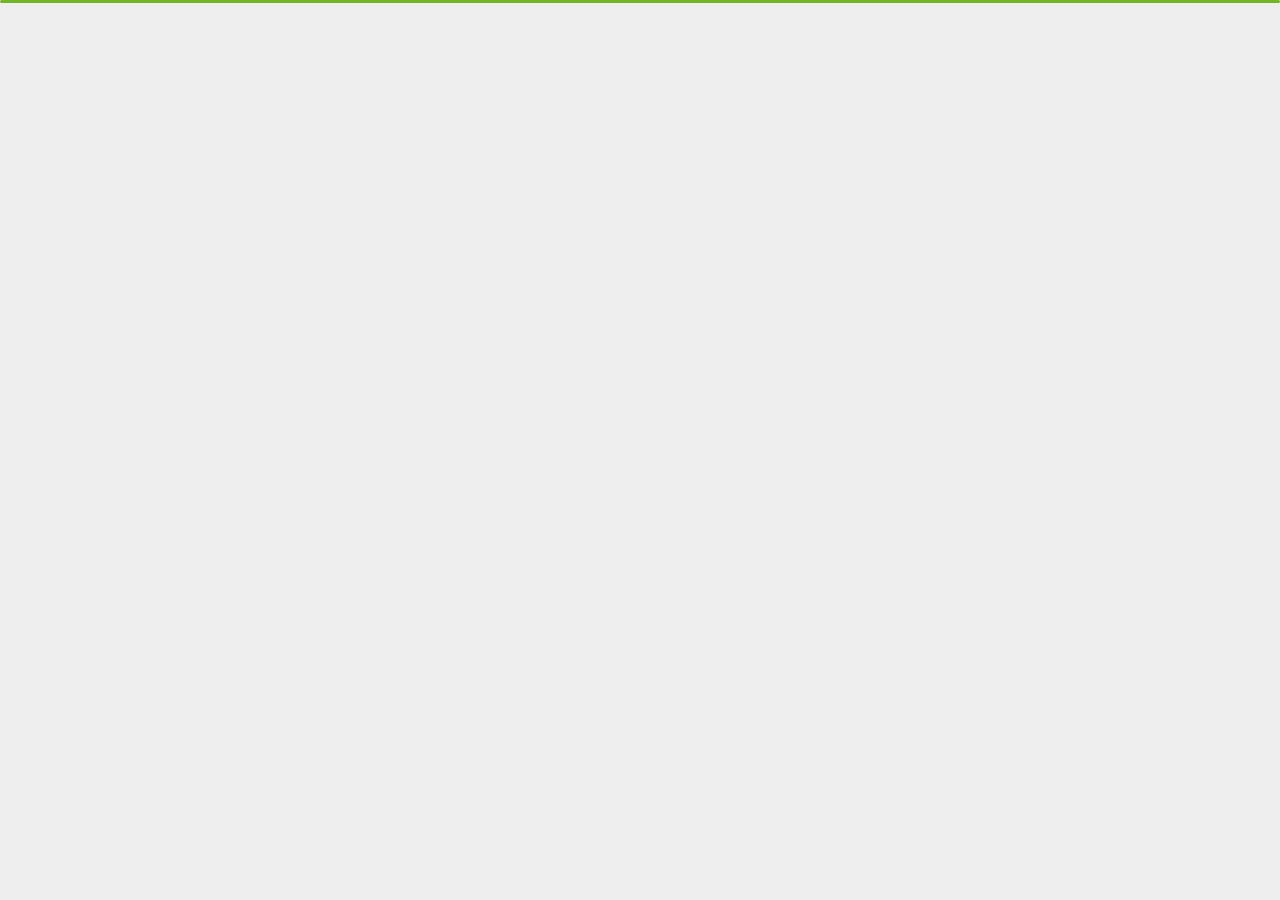
<file: index.html>
﻿<!DOCTYPE html>
<html lang="en">
  <head>
    <meta charset="utf-8" />
    <title>WEBSITE PORTOFOLIO DESAIN WEB 3A</title>
    <meta name="viewport" content="width=device-width, initial-scale=1" />

    <!-- Template Google Fonts -->
    <link href="https://fonts.googleapis.com/css?family=Poppins:400,400i,500,500i,600,600i,700,700i,800,800i,900,900i" rel="stylesheet" />
    <link href="https://fonts.googleapis.com/css?family=Open+Sans:300,400,400i,600,600i,700" rel="stylesheet" />

    <!-- Template CSS Files -->
    <link href="css/bootstrap.min.css" rel="stylesheet" />
    <link href="css/preloader.min.css" rel="stylesheet" />
    <link href="css/circle.css" rel="stylesheet" />
    <link href="css/font-awesome.min.css" rel="stylesheet" />
    <link href="css/fm.revealator.jquery.min.css" rel="stylesheet" />
    <link href="css/style.css" rel="stylesheet" />

    <!-- CSS Skin File -->
    <link href="css/skins/green.css" rel="stylesheet" />

    <!-- Live Style Switcher - demo only -->
    <link rel="alternate stylesheet" type="text/css" title="blue" href="css/skins/blue.css" />
    <link rel="alternate stylesheet" type="text/css" title="green" href="css/skins/green.css" />
    <link rel="alternate stylesheet" type="text/css" title="yellow" href="css/skins/yellow.css" />
    <link rel="alternate stylesheet" type="text/css" title="blueviolet" href="css/skins/blueviolet.css" />
    <link rel="alternate stylesheet" type="text/css" title="goldenrod" href="css/skins/goldenrod.css" />
    <link rel="alternate stylesheet" type="text/css" title="magenta" href="css/skins/magenta.css" />
    <link rel="alternate stylesheet" type="text/css" title="orange" href="css/skins/orange.css" />
    <link rel="alternate stylesheet" type="text/css" title="purple" href="css/skins/purple.css" />
    <link rel="alternate stylesheet" type="text/css" title="red" href="css/skins/red.css" />
    <link rel="alternate stylesheet" type="text/css" title="yellowgreen" href="css/skins/yellowgreen.css" />
    <link rel="stylesheet" type="text/css" href="css/styleswitcher.css" />

    <!-- Modernizr JS File -->
    <script src="js/modernizr.custom.js"></script>
  </head>

  <body class="home light">
    <!-- Live Style Switcher Starts - demo only -->
    <div id="switcher" class="">
      <div class="content-switcher">
        <h4>STYLE SWITCHER</h4>
        <ul>
          <li>
            <a href="#" onclick="setActiveStyleSheet('purple');" title="purple" class="color"><img src="img/styleswitcher/purple.png" alt="purple" /></a>
          </li>
          <li>
            <a href="#" onclick="setActiveStyleSheet('red');" title="red" class="color"><img src="img/styleswitcher/red.png" alt="red" /></a>
          </li>
          <li>
            <a href="#" onclick="setActiveStyleSheet('blueviolet');" title="blueviolet" class="color"><img src="img/styleswitcher/blueviolet.png" alt="blueviolet" /></a>
          </li>
          <li>
            <a href="#" onclick="setActiveStyleSheet('blue');" title="blue" class="color"><img src="img/styleswitcher/blue.png" alt="blue" /></a>
          </li>
          <li>
            <a href="#" onclick="setActiveStyleSheet('goldenrod');" title="goldenrod" class="color"><img src="img/styleswitcher/goldenrod.png" alt="goldenrod" /></a>
          </li>
          <li>
            <a href="#" onclick="setActiveStyleSheet('magenta');" title="magenta" class="color"><img src="img/styleswitcher/magenta.png" alt="magenta" /></a>
          </li>
          <li>
            <a href="#" onclick="setActiveStyleSheet('yellowgreen');" title="yellowgreen" class="color"><img src="img/styleswitcher/yellowgreen.png" alt="yellowgreen" /></a>
          </li>
          <li>
            <a href="#" onclick="setActiveStyleSheet('orange');" title="orange" class="color"><img src="img/styleswitcher/orange.png" alt="orange" /></a>
          </li>
          <li>
            <a href="#" onclick="setActiveStyleSheet('green');" title="green" class="color"><img src="img/styleswitcher/green.png" alt="green" /></a>
          </li>
          <li>
            <a href="#" onclick="setActiveStyleSheet('yellow');" title="yellow" class="color"><img src="img/styleswitcher/yellow.png" alt="yellow" /></a>
          </li>
        </ul>
        <div id="hideSwitcher">&times;</div>
      </div>
    </div>
    <div id="showSwitcher" class="styleSecondColor"><i class="fa fa-cog fa-spin"></i></div>
    <!-- Live Style Switcher Ends - demo only -->
    <!-- Header Starts -->
    <header class="header" id="navbar-collapse-toggle">
      <!-- Fixed Navigation Starts -->
      <ul class="icon-menu d-none d-lg-block revealator-slideup revealator-once revealator-delay1">
        <li class="icon-box active">
          <i class="fa fa-home"></i>
          <a href="index.html">
            <h2>Home</h2>
          </a>
        </li>
        <li class="icon-box">
          <i class="fa fa-user"></i>
          <a href="tentang.html">
            <h2>PROFIL</h2>
          </a>
        </li>
        <li class="icon-box">
          <i class="fa fa-briefcase"></i>
          <a href="galeri.html">
            <h2>GALERI</h2>
          </a>
        </li>
        <li class="icon-box">
          <i class="fa fa-envelope-open"></i>
          <a href="kontak.html">
            <h2>KONTAK</h2>
          </a>
        </li>
      </ul>
      <!-- Fixed Navigation Ends -->
      <!-- Mobile Menu Starts -->
      <nav role="navigation" class="d-block d-lg-none">
        <div id="menuToggle">
          <input type="checkbox" />
          <span></span>
          <span></span>
          <span></span>
          <ul class="list-unstyled" id="menu">
            <li class="active">
              <a href="index.html"><i class="fa fa-home"></i><span>Home</span></a>
            </li>
            <li>
              <a href="tentang.html"><i class="fa fa-user"></i><span>Profil</span></a>
            </li>
            <li>
              <a href="galeri.html"><i class="fa fa-folder-open"></i><span>Galeri</span></a>
            </li>
            <li>
              <a href="kontak.html"><i class="fa fa-envelope-open"></i><span>Kontak</span></a>
            </li>
          </ul>
        </div>
      </nav>
      <!-- Mobile Menu Ends -->
    </header>
    <!-- Header Ends -->
    <!-- Main Content Starts -->
    <section class="container-fluid main-container container-home p-0 revealator-slideup revealator-once revealator-delay1">
      <div class="color-block d-none d-lg-block"></div>
      <div class="row home-details-container align-items-center">
        <div class="col-lg-4 bg position-fixed d-none d-lg-block"></div>
        <div class="col-12 col-lg-8 offset-lg-4 home-details text-left text-sm-center text-lg-left">
          <div>
            <img src="img/IRWAN HERO.jpg" class="img-fluid main-img-mobile d-none d-sm-block d-lg-none" alt="my picture" />
            <h6 class="text-uppercase open-sans-font mb-0 d-block d-sm-none d-lg-block">HALLO SEMUA!</h6>
            <h1 class="text-uppercase poppins-font"><span>Saya</span> IRWANSYAH MAULANA</h1>
            <p class="open-sans-font">
              Saya adalah mahasiswa Universitas PGRI Semarang Program Studi Informatika yang memiliki keahlian sebagai Front-End Developer. Saya menguasai teknologi web seperti HTML, CSS, dan JavaScript untuk membangun tampilan antarmuka.
            </p>
            <a href="tentang.html" class="btn btn-about">SELENGKAPNYA TENTANG SAYA</a>
          </div>
        </div>
      </div>
    </section>
    <!-- Main Content Ends -->

    <!-- Template JS Files -->
    <script src="js/jquery-3.5.0.min.js"></script>
    <script src="js/styleswitcher.js"></script>
    <script src="js/preloader.min.js"></script>
    <script src="js/fm.revealator.jquery.min.js"></script>
    <script src="js/imagesloaded.pkgd.min.js"></script>
    <script src="js/masonry.pkgd.min.js"></script>
    <script src="js/classie.js"></script>
    <script src="js/cbpGridGallery.js"></script>
    <script src="js/jquery.hoverdir.js"></script>
    <script src="js/popper.min.js"></script>
    <script src="js/bootstrap.js"></script>
    <script src="js/custom.js"></script>
  </body>
</html>
</file>
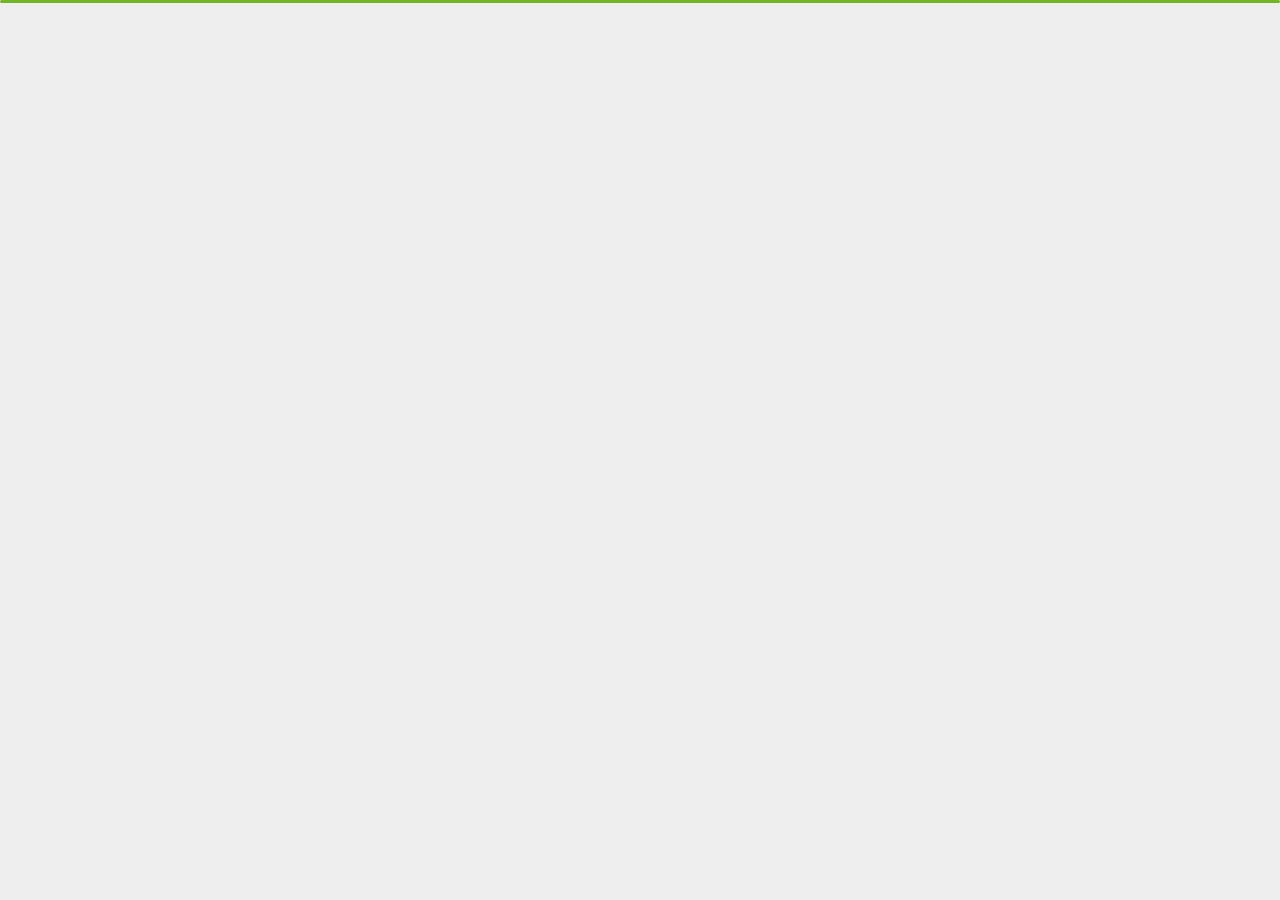
<file: kontak.html>
<!DOCTYPE html>
<html lang="en">
  <head>
    <meta charset="utf-8" />
    <title>Contact - Personal Portfolio</title>
    <meta name="viewport" content="width=device-width, initial-scale=1" />

    <!-- Template Google Fonts -->
    <link href="https://fonts.googleapis.com/css?family=Poppins:400,400i,500,500i,600,600i,700,700i,800,800i,900,900i" rel="stylesheet" />
    <link href="https://fonts.googleapis.com/css?family=Open+Sans:300,400,400i,600,600i,700" rel="stylesheet" />

    <!-- Template CSS Files -->
    <link href="css/bootstrap.min.css" rel="stylesheet" />
    <link href="css/preloader.min.css" rel="stylesheet" />
    <link href="css/circle.css" rel="stylesheet" />
    <link href="css/font-awesome.min.css" rel="stylesheet" />
    <link href="css/fm.revealator.jquery.min.css" rel="stylesheet" />
    <link href="css/style.css" rel="stylesheet" />

    <!-- CSS Skin File -->
    <link href="css/skins/green.css" rel="stylesheet" />

    <!-- Live Style Switcher - demo only -->
    <link rel="alternate stylesheet" type="text/css" title="blue" href="css/skins/blue.css" />
    <link rel="alternate stylesheet" type="text/css" title="green" href="css/skins/green.css" />
    <link rel="alternate stylesheet" type="text/css" title="yellow" href="css/skins/yellow.css" />
    <link rel="alternate stylesheet" type="text/css" title="blueviolet" href="css/skins/blueviolet.css" />
    <link rel="alternate stylesheet" type="text/css" title="goldenrod" href="css/skins/goldenrod.css" />
    <link rel="alternate stylesheet" type="text/css" title="magenta" href="css/skins/magenta.css" />
    <link rel="alternate stylesheet" type="text/css" title="orange" href="css/skins/orange.css" />
    <link rel="alternate stylesheet" type="text/css" title="purple" href="css/skins/purple.css" />
    <link rel="alternate stylesheet" type="text/css" title="red" href="css/skins/red.css" />
    <link rel="alternate stylesheet" type="text/css" title="yellowgreen" href="css/skins/yellowgreen.css" />
    <link rel="stylesheet" type="text/css" href="css/styleswitcher.css" />

    <!-- Modernizr JS File -->
    <script src="js/modernizr.custom.js"></script>
  </head>

  <body class="contact light">
    <!-- Live Style Switcher Starts - demo only -->
    <div id="switcher" class="">
      <div class="content-switcher">
        <h4>STYLE SWITCHER</h4>
        <ul>
          <li>
            <a href="#" onclick="setActiveStyleSheet('purple');" title="purple" class="color"><img src="img/styleswitcher/purple.png" alt="purple" /></a>
          </li>
          <li>
            <a href="#" onclick="setActiveStyleSheet('red');" title="red" class="color"><img src="img/styleswitcher/red.png" alt="red" /></a>
          </li>
          <li>
            <a href="#" onclick="setActiveStyleSheet('blueviolet');" title="blueviolet" class="color"><img src="img/styleswitcher/blueviolet.png" alt="blueviolet" /></a>
          </li>
          <li>
            <a href="#" onclick="setActiveStyleSheet('blue');" title="blue" class="color"><img src="img/styleswitcher/blue.png" alt="blue" /></a>
          </li>
          <li>
            <a href="#" onclick="setActiveStyleSheet('goldenrod');" title="goldenrod" class="color"><img src="img/styleswitcher/goldenrod.png" alt="goldenrod" /></a>
          </li>
          <li>
            <a href="#" onclick="setActiveStyleSheet('magenta');" title="magenta" class="color"><img src="img/styleswitcher/magenta.png" alt="magenta" /></a>
          </li>
          <li>
            <a href="#" onclick="setActiveStyleSheet('yellowgreen');" title="yellowgreen" class="color"><img src="img/styleswitcher/yellowgreen.png" alt="yellowgreen" /></a>
          </li>
          <li>
            <a href="#" onclick="setActiveStyleSheet('orange');" title="orange" class="color"><img src="img/styleswitcher/orange.png" alt="orange" /></a>
          </li>
          <li>
            <a href="#" onclick="setActiveStyleSheet('green');" title="green" class="color"><img src="img/styleswitcher/green.png" alt="green" /></a>
          </li>
          <li>
            <a href="#" onclick="setActiveStyleSheet('yellow');" title="yellow" class="color"><img src="img/styleswitcher/yellow.png" alt="yellow" /></a>
          </li>
        </ul>

        <div id="hideSwitcher">&times;</div>
      </div>
    </div>
    <div id="showSwitcher" class="styleSecondColor"><i class="fa fa-cog fa-spin"></i></div>
    <!-- Live Style Switcher Ends - demo only -->
    <!-- Header Starts -->
    <header class="header" id="navbar-collapse-toggle">
      <!-- Fixed Navigation Starts -->
      <ul class="icon-menu d-none d-lg-block revealator-slideup revealator-once revealator-delay1">
        <li class="icon-box">
          <i class="fa fa-home"></i>
          <a href="index.html">
            <h2>Home</h2>
          </a>
        </li>
        <li class="icon-box">
          <i class="fa fa-user"></i>
          <a href="tentang.html">
            <h2>Profil</h2>
          </a>
        </li>
        <li class="icon-box">
          <i class="fa fa-briefcase"></i>
          <a href="galeri.html">
            <h2>Galeri</h2>
          </a>
        </li>
        <li class="icon-box active">
          <i class="fa fa-envelope-open"></i>
          <a href="kontak.html">
            <h2>Kontak</h2>
          </a>
        </li>
      </ul>
      <!-- Fixed Navigation Ends -->
      <!-- Mobile Menu Starts -->
      <nav role="navigation" class="d-block d-lg-none">
        <div id="menuToggle">
          <input type="checkbox" />
          <span></span>
          <span></span>
          <span></span>
          <ul class="list-unstyled" id="menu">
            <li>
              <a href="index.html"><i class="fa fa-home"></i><span>Home</span></a>
            </li>
            <li>
              <a href="tentang.html"><i class="fa fa-user"></i><span>About</span></a>
            </li>
            <li>
              <a href="galeri.html"><i class="fa fa-folder-open"></i><span>Portfolio</span></a>
            </li>
            <li class="active">
              <a href="kontak.html"><i class="fa fa-envelope-open"></i><span>Contact</span></a>
            </li>
          </ul>
        </div>
      </nav>
      <!-- Mobile Menu Ends -->
    </header>
    <!-- Header Ends -->
    <!-- Page Title Starts -->
    <section class="title-section text-left text-sm-center revealator-slideup revealator-once revealator-delay1">
      <h1>HUBUNGI <span>SAYA</span></h1>
      <span class="title-bg">KONTAK</span>
    </section>
    <!-- Page Title Ends -->
    <!-- Main Content Starts -->
    <section class="main-content revealator-slideup revealator-once revealator-delay1">
      <div class="container">
        <div class="row">
          <!-- Left Side Starts -->
          <div class="col-12 col-lg-4">
            <h3 class="text-uppercase custom-title mb-0 ft-wt-600 pb-3">TERIMA KASIH ATAS KUNJUNGAN ANDA :)</h3>
            <p class="open-sans-font mb-3">
              Website Portofolio ini dibuat guna memenuhi tugas mata kuliah Desan Web yang diampu oleh Bpk. Febrian Murti Dewanto, S.E., M.Kom. Silakan isi Form berikut apabila terdapat kritik dan saran atau pesan lain yang akan
              disampaikan. Thank You!
            </p>
            <p class="open-sans-font custom-span-contact position-relative">
              <i class="fa fa-envelope-open position-absolute"></i>
              <span class="d-block">EMAIL</span>irwanbonchel1212@gmail.com
            </p>
            <p class="open-sans-font custom-span-contact position-relative">
              <i class="fa fa-phone-square position-absolute"></i>
              <span class="d-block">NOMOR TELEPON</span>+62 859 3499 9490
            </p>
            <ul class="social list-unstyled pt-1 mb-5">
              <li class="facebook">
                <a title="Facebook" href="#"><i class="fa fa-facebook"></i></a>
              </li>
              <li class="twitter">
                <a title="Twitter" href="#"><i class="fa fa-twitter"></i></a>
              </li>
              <li class="youtube">
                <a title="Youtube" href="#"><i class="fa fa-youtube"></i></a>
              </li>
              <li class="dribbble">
                <a title="Dribbble" href="#"><i class="fa fa-dribbble"></i></a>
              </li>
            </ul>
          </div>
          <!-- Left Side Ends -->
          <!-- Contact Form Starts -->
          <div class="col-12 col-lg-8">
            <form class="contactform" method="post" action="http://slimhamdi.net/tunis/light/php/process-form.php">
              <div class="contactform">
                <div class="row">
                  <div class="col-12 col-md-4">
                    <input type="text" name="name" placeholder="EMAIL ANDA" />
                  </div>
                  <div class="col-12 col-md-4">
                    <input type="email" name="email" placeholder="NAMA ANDA" />
                  </div>

                  <div class="col-12">
                    <textarea name="message" placeholder="PESAN ANDA"></textarea>
                    <button type="submit" class="btn btn-contact">KIRIM</button>
                  </div>
                  <div class="col-12 form-message">
                    <span class="output_message text-center font-weight-600 text-uppercase"></span>
                  </div>
                </div>
              </div>
            </form>
          </div>
          <!-- Contact Form Ends -->
        </div>
      </div>
    </section>
    <!-- Template JS Files -->
    <script src="js/jquery-3.5.0.min.js"></script>
    <script src="js/styleswitcher.js"></script>
    <script src="js/preloader.min.js"></script>
    <script src="js/fm.revealator.jquery.min.js"></script>
    <script src="js/imagesloaded.pkgd.min.js"></script>
    <script src="js/masonry.pkgd.min.js"></script>
    <script src="js/classie.js"></script>
    <script src="js/cbpGridGallery.js"></script>
    <script src="js/jquery.hoverdir.js"></script>
    <script src="js/popper.min.js"></script>
    <script src="js/bootstrap.js"></script>
    <script src="js/custom.js"></script>
  </body>
</html>
</file>
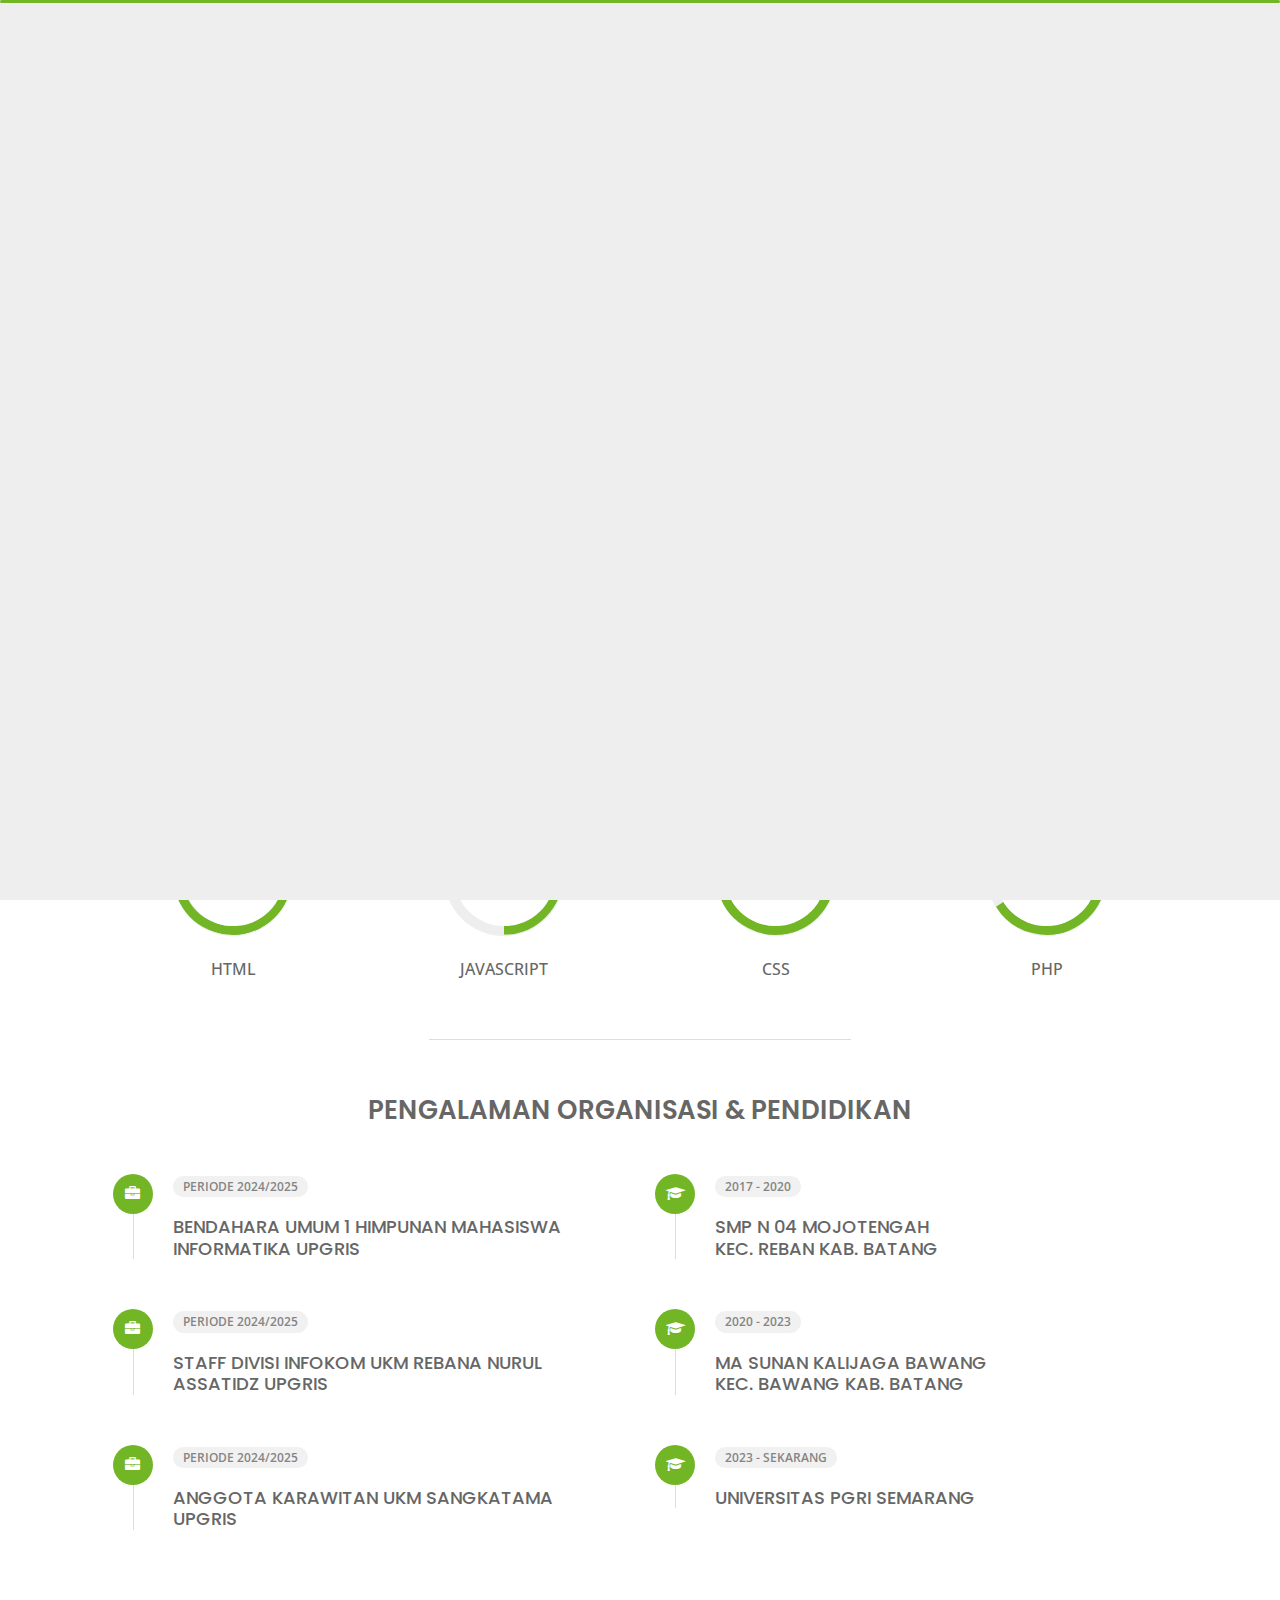
<file: tentang.html>
<!DOCTYPE html>
<html lang="en">
  <head>
    <meta charset="utf-8" />
    <title>PROFIL</title>
    <meta name="viewport" content="width=device-width, initial-scale=1" />

    <!-- Template Google Fonts -->
    <link href="https://fonts.googleapis.com/css?family=Poppins:400,400i,500,500i,600,600i,700,700i,800,800i,900,900i" rel="stylesheet" />
    <link href="https://fonts.googleapis.com/css?family=Open+Sans:300,400,400i,600,600i,700" rel="stylesheet" />

    <!-- Template CSS Files -->
    <link href="css/bootstrap.min.css" rel="stylesheet" />
    <link href="css/preloader.min.css" rel="stylesheet" />
    <link href="css/circle.css" rel="stylesheet" />
    <link href="css/font-awesome.min.css" rel="stylesheet" />
    <link href="css/fm.revealator.jquery.min.css" rel="stylesheet" />
    <link href="css/style.css" rel="stylesheet" />

    <!-- CSS Skin File -->
    <link href="css/skins/green.css" rel="stylesheet" />

    <!-- Live Style Switcher - demo only -->
    <link rel="alternate stylesheet" type="text/css" title="blue" href="css/skins/blue.css" />
    <link rel="alternate stylesheet" type="text/css" title="green" href="css/skins/green.css" />
    <link rel="alternate stylesheet" type="text/css" title="yellow" href="css/skins/yellow.css" />
    <link rel="alternate stylesheet" type="text/css" title="blueviolet" href="css/skins/blueviolet.css" />
    <link rel="alternate stylesheet" type="text/css" title="goldenrod" href="css/skins/goldenrod.css" />
    <link rel="alternate stylesheet" type="text/css" title="magenta" href="css/skins/magenta.css" />
    <link rel="alternate stylesheet" type="text/css" title="orange" href="css/skins/orange.css" />
    <link rel="alternate stylesheet" type="text/css" title="purple" href="css/skins/purple.css" />
    <link rel="alternate stylesheet" type="text/css" title="red" href="css/skins/red.css" />
    <link rel="alternate stylesheet" type="text/css" title="yellowgreen" href="css/skins/yellowgreen.css" />
    <link rel="stylesheet" type="text/css" href="css/styleswitcher.css" />

    <!-- Modernizr JS File -->
    <script src="js/modernizr.custom.js"></script>
  </head>

  <body class="about light">
    <!-- Live Style Switcher Starts - demo only -->
    <div id="switcher" class="">
      <div class="content-switcher">
        <h4>STYLE SWITCHER</h4>
        <ul>
          <li>
            <a href="#" onclick="setActiveStyleSheet('purple');" title="purple" class="color"><img src="img/styleswitcher/purple.png" alt="purple" /></a>
          </li>
          <li>
            <a href="#" onclick="setActiveStyleSheet('red');" title="red" class="color"><img src="img/styleswitcher/red.png" alt="red" /></a>
          </li>
          <li>
            <a href="#" onclick="setActiveStyleSheet('blueviolet');" title="blueviolet" class="color"><img src="img/styleswitcher/blueviolet.png" alt="blueviolet" /></a>
          </li>
          <li>
            <a href="#" onclick="setActiveStyleSheet('blue');" title="blue" class="color"><img src="img/styleswitcher/blue.png" alt="blue" /></a>
          </li>
          <li>
            <a href="#" onclick="setActiveStyleSheet('goldenrod');" title="goldenrod" class="color"><img src="img/styleswitcher/goldenrod.png" alt="goldenrod" /></a>
          </li>
          <li>
            <a href="#" onclick="setActiveStyleSheet('magenta');" title="magenta" class="color"><img src="img/styleswitcher/magenta.png" alt="magenta" /></a>
          </li>
          <li>
            <a href="#" onclick="setActiveStyleSheet('yellowgreen');" title="yellowgreen" class="color"><img src="img/styleswitcher/yellowgreen.png" alt="yellowgreen" /></a>
          </li>
          <li>
            <a href="#" onclick="setActiveStyleSheet('orange');" title="orange" class="color"><img src="img/styleswitcher/orange.png" alt="orange" /></a>
          </li>
          <li>
            <a href="#" onclick="setActiveStyleSheet('green');" title="green" class="color"><img src="img/styleswitcher/green.png" alt="green" /></a>
          </li>
          <li>
            <a href="#" onclick="setActiveStyleSheet('yellow');" title="yellow" class="color"><img src="img/styleswitcher/yellow.png" alt="yellow" /></a>
          </li>
        </ul>

        <div id="hideSwitcher">&times;</div>
      </div>
    </div>
    <div id="showSwitcher" class="styleSecondColor"><i class="fa fa-cog fa-spin"></i></div>
    <!-- Live Style Switcher Ends - demo only -->
    <!-- Header Starts -->
    <header class="header" id="navbar-collapse-toggle">
      <!-- Fixed Navigation Starts -->
      <ul class="icon-menu d-none d-lg-block revealator-slideup revealator-once revealator-delay1">
        <li class="icon-box">
          <i class="fa fa-home"></i>
          <a href="index.html">
            <h2>Home</h2>
          </a>
        </li>
        <li class="icon-box active">
          <i class="fa fa-user"></i>
          <a href="tentang.html">
            <h2>Profil</h2>
          </a>
        </li>
        <li class="icon-box">
          <i class="fa fa-briefcase"></i>
          <a href="galeri.html">
            <h2>Galeri</h2>
          </a>
        </li>
        <li class="icon-box">
          <i class="fa fa-envelope-open"></i>
          <a href="kontak.html">
            <h2>Kontak</h2>
          </a>
        </li>
      </ul>

      <!-- Fixed Navigation Ends -->
      <!-- Mobile Menu Starts -->
      <nav role="navigation" class="d-block d-lg-none">
        <div id="menuToggle">
          <input type="checkbox" />
          <span></span>
          <span></span>
          <span></span>
          <ul class="list-unstyled" id="menu">
            <li class="active">
              <a href="index.html"><i class="fa fa-home"></i><span>Home</span></a>
            </li>
            <li>
              <a href="tentang.html"><i class="fa fa-user"></i><span>About</span></a>
            </li>
            <li>
              <a href="galeri.html"><i class="fa fa-folder-open"></i><span>Portfolio</span></a>
            </li>
            <li>
              <a href="kontak.html"><i class="fa fa-envelope-open"></i><span>Contact</span></a>
            </li>
          </ul>
        </div>
      </nav>
      <!-- Mobile Menu Ends -->
    </header>
    <!-- Header Ends -->
    <!-- Page Title Starts -->
    <section class="title-section text-left text-sm-center revealator-slideup revealator-once revealator-delay1">
      <h1>PROFIL <span>SAYA</span></h1>
      <span class="title-bg">RESUME</span>
    </section>
    <!-- Page Title Ends -->
    <!-- Main Content Starts -->
    <section class="main-content revealator-slideup revealator-once revealator-delay1">
      <div class="container">
        <div class="row">
          <!-- Personal Info Starts -->
          <div class="col-12 col-lg-5 col-xl-6">
            <div class="row">
              <div class="col-12">
                <h3 class="text-uppercase custom-title mb-0 ft-wt-600">BIODATA DIRI</h3>
              </div>
              <div class="col-12 d-block d-sm-none">
                <img src="img/IRWAN HERO.jpg" class="img-fluid main-img-mobile" alt="my picture" />
              </div>
              <div class="col-6">
                <ul class="about-list list-unstyled open-sans-font">
                  <li><span class="title">Nama Depan:</span> <span class="value d-block d-sm-inline-block d-lg-block d-xl-inline-block">Irwansyah</span></li>
                  <li><span class="title">Nama Belakang :</span> <span class="value d-block d-sm-inline-block d-lg-block d-xl-inline-block">Maulana</span></li>
                  <li><span class="title">Umur :</span> <span class="value d-block d-sm-inline-block d-lg-block d-xl-inline-block">19 Tahun</span></li>
                  <li><span class="title">Kewarganegaraan :</span> <span class="value d-block d-sm-inline-block d-lg-block d-xl-inline-block">Indonesia</span></li>
                </ul>
              </div>
              <div class="col-6">
                <ul class="about-list list-unstyled open-sans-font">
                  <li><span class="title">Nomor Telepon :</span> <span class="value d-block d-sm-inline-block d-lg-block d-xl-inline-block">+62 859 3499 9490</span></li>
                  <li><span class="title">Email :</span> <span class="value d-block d-sm-inline-block d-lg-block d-xl-inline-block">irwanbonchel1212@mail.com</span></li>
                  <li><span class="title">Instagram :</span> <span class="value d-block d-sm-inline-block d-lg-block d-xl-inline-block">irwannnsyh.m</span></li>
                </ul>
              </div>
              <div class="col-12 mt-3">
                <a href="tentang.html" class="btn btn-download">Unduh CV saya</a>
              </div>
            </div>
          </div>
          <!-- Personal Info Ends -->
          <!-- Boxes Starts -->

          <!-- Boxes Ends -->
        </div>
        <hr class="separator" />
        <!-- Skills Starts -->
        <div class="row">
          <div class="col-12">
            <h3 class="text-uppercase pb-4 pb-sm-5 mb-3 mb-sm-0 text-left text-sm-center custom-title ft-wt-600">SKILL SAYA</h3>
          </div>
          <div class="col-6 col-md-3 mb-3 mb-sm-5">
            <div class="c100 p80">
              <span>80%</span>
              <div class="slice">
                <div class="bar"></div>
                <div class="fill"></div>
              </div>
            </div>
            <h6 class="text-uppercase open-sans-font text-center mt-2 mt-sm-4">html</h6>
          </div>
          <div class="col-6 col-md-3 mb-3 mb-sm-5">
            <div class="c100 p50">
              <span>50%</span>
              <div class="slice">
                <div class="bar"></div>
                <div class="fill"></div>
              </div>
            </div>
            <h6 class="text-uppercase open-sans-font text-center mt-2 mt-sm-4">javascript</h6>
          </div>
          <div class="col-6 col-md-3 mb-3 mb-sm-5">
            <div class="c100 p70">
              <span>70%</span>
              <div class="slice">
                <div class="bar"></div>
                <div class="fill"></div>
              </div>
            </div>
            <h6 class="text-uppercase open-sans-font text-center mt-2 mt-sm-4">css</h6>
          </div>
          <div class="col-6 col-md-3 mb-3 mb-sm-5">
            <div class="c100 p66">
              <span>66%</span>
              <div class="slice">
                <div class="bar"></div>
                <div class="fill"></div>
              </div>
            </div>
            <h6 class="text-uppercase open-sans-font text-center mt-2 mt-sm-4">php</h6>
          </div>
        </div>
        <!-- Skills Ends -->
        <hr class="separator mt-1" />
        <!-- Experience & Education Starts -->
        <div class="row">
          <div class="col-12">
            <h3 class="text-uppercase pb-5 mb-0 text-left text-sm-center custom-title ft-wt-600">Pengalaman Organisasi <span>&</span> Pendidikan</h3>
          </div>
          <div class="col-lg-6 m-15px-tb">
            <div class="resume-box">
              <ul>
                <li>
                  <div class="icon">
                    <i class="fa fa-briefcase"></i>
                  </div>
                  <span class="time open-sans-font text-uppercase">Periode 2024/2025</span>
                  <h5 class="poppins-font text-uppercase">Bendahara Umum 1 HIMPUNAN MAHASISWA INFORMATIKA UPGRIS</h5>
                </li>
                <li>
                  <div class="icon">
                    <i class="fa fa-briefcase"></i>
                  </div>
                  <span class="time open-sans-font text-uppercase">Periode 2024/2025</span>
                  <h5 class="poppins-font text-uppercase">STAFF DIVISI INFOKOM UKM REBANA NURUL ASSATIDZ UPGRIS</h5>
                </li>
                <li>
                  <div class="icon">
                    <i class="fa fa-briefcase"></i>
                  </div>
                  <span class="time open-sans-font text-uppercase">Periode 2024/2025</span>
                  <h5 class="poppins-font text-uppercase">ANGGOTA KARAWITAN UKM SANGKATAMA UPGRIS</h5>
                </li>
              </ul>
            </div>
          </div>
          <div class="col-lg-6 m-15px-tb">
            <div class="resume-box">
              <ul>
                <li>
                  <div class="icon">
                    <i class="fa fa-graduation-cap"></i>
                  </div>
                  <span class="time open-sans-font text-uppercase">2017 - 2020</span>
                  <h5 class="poppins-font text-uppercase">SMP N 04 MOJOTENGAH <br />KEC. REBAN KAB. BATANG</h5>
                </li>
                <li>
                  <div class="icon">
                    <i class="fa fa-graduation-cap"></i>
                  </div>
                  <span class="time open-sans-font text-uppercase">2020 - 2023</span>
                  <h5 class="poppins-font text-uppercase">MA SUNAN KALIJAGA BAWANG <br />KEC. BAWANG KAB. BATANG</h5>
                </li>
                <li>
                  <div class="icon">
                    <i class="fa fa-graduation-cap"></i>
                  </div>
                  <span class="time open-sans-font text-uppercase">2023 - Sekarang</span>
                  <h5 class="poppins-font text-uppercase">UNIVERSITAS PGRI SEMARANG</h5>
                </li>
              </ul>
            </div>
          </div>
        </div>
        <!-- Experience & Education Ends -->
      </div>
    </section>
    <!-- Main Content Ends -->

    <!-- Template JS Files -->
    <script src="js/jquery-3.5.0.min.js"></script>
    <script src="js/styleswitcher.js"></script>
    <script src="js/preloader.min.js"></script>
    <script src="js/fm.revealator.jquery.min.js"></script>
    <script src="js/imagesloaded.pkgd.min.js"></script>
    <script src="js/masonry.pkgd.min.js"></script>
    <script src="js/classie.js"></script>
    <script src="js/cbpGridGallery.js"></script>
    <script src="js/jquery.hoverdir.js"></script>
    <script src="js/popper.min.js"></script>
    <script src="js/bootstrap.js"></script>
    <script src="js/custom.js"></script>
  </body>
</html>
</file>
<file: css/circle.css>
.rect-auto,
.c100.p51 .slice,
.c100.p52 .slice,
.c100.p53 .slice,
.c100.p54 .slice,
.c100.p55 .slice,
.c100.p56 .slice,
.c100.p57 .slice,
.c100.p58 .slice,
.c100.p59 .slice,
.c100.p60 .slice,
.c100.p61 .slice,
.c100.p62 .slice,
.c100.p63 .slice,
.c100.p64 .slice,
.c100.p65 .slice,
.c100.p66 .slice,
.c100.p67 .slice,
.c100.p68 .slice,
.c100.p69 .slice,
.c100.p70 .slice,
.c100.p71 .slice,
.c100.p72 .slice,
.c100.p73 .slice,
.c100.p74 .slice,
.c100.p75 .slice,
.c100.p76 .slice,
.c100.p77 .slice,
.c100.p78 .slice,
.c100.p79 .slice,
.c100.p80 .slice,
.c100.p81 .slice,
.c100.p82 .slice,
.c100.p83 .slice,
.c100.p84 .slice,
.c100.p85 .slice,
.c100.p86 .slice,
.c100.p87 .slice,
.c100.p88 .slice,
.c100.p89 .slice,
.c100.p90 .slice,
.c100.p91 .slice,
.c100.p92 .slice,
.c100.p93 .slice,
.c100.p94 .slice,
.c100.p95 .slice,
.c100.p96 .slice,
.c100.p97 .slice,
.c100.p98 .slice,
.c100.p99 .slice,
.c100.p100 .slice {
  clip: rect(auto, auto, auto, auto);
}
.pie,
.c100 .bar,
.c100.p51 .fill,
.c100.p52 .fill,
.c100.p53 .fill,
.c100.p54 .fill,
.c100.p55 .fill,
.c100.p56 .fill,
.c100.p57 .fill,
.c100.p58 .fill,
.c100.p59 .fill,
.c100.p60 .fill,
.c100.p61 .fill,
.c100.p62 .fill,
.c100.p63 .fill,
.c100.p64 .fill,
.c100.p65 .fill,
.c100.p66 .fill,
.c100.p67 .fill,
.c100.p68 .fill,
.c100.p69 .fill,
.c100.p70 .fill,
.c100.p71 .fill,
.c100.p72 .fill,
.c100.p73 .fill,
.c100.p74 .fill,
.c100.p75 .fill,
.c100.p76 .fill,
.c100.p77 .fill,
.c100.p78 .fill,
.c100.p79 .fill,
.c100.p80 .fill,
.c100.p81 .fill,
.c100.p82 .fill,
.c100.p83 .fill,
.c100.p84 .fill,
.c100.p85 .fill,
.c100.p86 .fill,
.c100.p87 .fill,
.c100.p88 .fill,
.c100.p89 .fill,
.c100.p90 .fill,
.c100.p91 .fill,
.c100.p92 .fill,
.c100.p93 .fill,
.c100.p94 .fill,
.c100.p95 .fill,
.c100.p96 .fill,
.c100.p97 .fill,
.c100.p98 .fill,
.c100.p99 .fill,
.c100.p100 .fill {
  position: absolute;
  border: 0.08em solid #307bbb;
  width: 0.84em;
  height: 0.84em;
  clip: rect(0em, 0.5em, 1em, 0em);
  border-radius: 50%;
  -webkit-transform: rotate(0deg);
  -moz-transform: rotate(0deg);
  -ms-transform: rotate(0deg);
  -o-transform: rotate(0deg);
  transform: rotate(0deg);
}
.pie-fill,
.c100.p51 .bar:after,
.c100.p51 .fill,
.c100.p52 .bar:after,
.c100.p52 .fill,
.c100.p53 .bar:after,
.c100.p53 .fill,
.c100.p54 .bar:after,
.c100.p54 .fill,
.c100.p55 .bar:after,
.c100.p55 .fill,
.c100.p56 .bar:after,
.c100.p56 .fill,
.c100.p57 .bar:after,
.c100.p57 .fill,
.c100.p58 .bar:after,
.c100.p58 .fill,
.c100.p59 .bar:after,
.c100.p59 .fill,
.c100.p60 .bar:after,
.c100.p60 .fill,
.c100.p61 .bar:after,
.c100.p61 .fill,
.c100.p62 .bar:after,
.c100.p62 .fill,
.c100.p63 .bar:after,
.c100.p63 .fill,
.c100.p64 .bar:after,
.c100.p64 .fill,
.c100.p65 .bar:after,
.c100.p65 .fill,
.c100.p66 .bar:after,
.c100.p66 .fill,
.c100.p67 .bar:after,
.c100.p67 .fill,
.c100.p68 .bar:after,
.c100.p68 .fill,
.c100.p69 .bar:after,
.c100.p69 .fill,
.c100.p70 .bar:after,
.c100.p70 .fill,
.c100.p71 .bar:after,
.c100.p71 .fill,
.c100.p72 .bar:after,
.c100.p72 .fill,
.c100.p73 .bar:after,
.c100.p73 .fill,
.c100.p74 .bar:after,
.c100.p74 .fill,
.c100.p75 .bar:after,
.c100.p75 .fill,
.c100.p76 .bar:after,
.c100.p76 .fill,
.c100.p77 .bar:after,
.c100.p77 .fill,
.c100.p78 .bar:after,
.c100.p78 .fill,
.c100.p79 .bar:after,
.c100.p79 .fill,
.c100.p80 .bar:after,
.c100.p80 .fill,
.c100.p81 .bar:after,
.c100.p81 .fill,
.c100.p82 .bar:after,
.c100.p82 .fill,
.c100.p83 .bar:after,
.c100.p83 .fill,
.c100.p84 .bar:after,
.c100.p84 .fill,
.c100.p85 .bar:after,
.c100.p85 .fill,
.c100.p86 .bar:after,
.c100.p86 .fill,
.c100.p87 .bar:after,
.c100.p87 .fill,
.c100.p88 .bar:after,
.c100.p88 .fill,
.c100.p89 .bar:after,
.c100.p89 .fill,
.c100.p90 .bar:after,
.c100.p90 .fill,
.c100.p91 .bar:after,
.c100.p91 .fill,
.c100.p92 .bar:after,
.c100.p92 .fill,
.c100.p93 .bar:after,
.c100.p93 .fill,
.c100.p94 .bar:after,
.c100.p94 .fill,
.c100.p95 .bar:after,
.c100.p95 .fill,
.c100.p96 .bar:after,
.c100.p96 .fill,
.c100.p97 .bar:after,
.c100.p97 .fill,
.c100.p98 .bar:after,
.c100.p98 .fill,
.c100.p99 .bar:after,
.c100.p99 .fill,
.c100.p100 .bar:after,
.c100.p100 .fill {
  -webkit-transform: rotate(180deg);
  -moz-transform: rotate(180deg);
  -ms-transform: rotate(180deg);
  -o-transform: rotate(180deg);
  transform: rotate(180deg);
}
.c100 {
  position: relative;
  font-size: 120px;
  width: 1em;
  height: 1em;
  border-radius: 50%;
  float: left;
  margin: 0 0.1em 0.1em 0;
  background-color: #cccccc;
}
.c100 *,
.c100 *:before,
.c100 *:after {
  -webkit-box-sizing: content-box;
  -moz-box-sizing: content-box;
  box-sizing: content-box;
}
.c100.center {
  float: none;
  margin: 0 auto;
}
.c100.big {
  font-size: 240px;
}
.c100.small {
  font-size: 80px;
}
.c100 > span {
  position: absolute;
  width: 100%;
  z-index: 1;
  left: 0;
  top: 0;
  width: 5em;
  line-height: 5em;
  font-size: 0.2em;
  color: #cccccc;
  display: block;
  text-align: center;
  white-space: nowrap;
  -webkit-transition-property: all;
  -moz-transition-property: all;
  -o-transition-property: all;
  transition-property: all;
  -webkit-transition-duration: 0.2s;
  -moz-transition-duration: 0.2s;
  -o-transition-duration: 0.2s;
  transition-duration: 0.2s;
  -webkit-transition-timing-function: ease-out;
  -moz-transition-timing-function: ease-out;
  -o-transition-timing-function: ease-out;
  transition-timing-function: ease-out;
}
.c100:after {
  position: absolute;
  top: 0.08em;
  left: 0.08em;
  display: block;
  content: " ";
  border-radius: 50%;
  background-color: #f5f5f5;
  width: 0.84em;
  height: 0.84em;
  -webkit-transition-property: all;
  -moz-transition-property: all;
  -o-transition-property: all;
  transition-property: all;
  -webkit-transition-duration: 0.2s;
  -moz-transition-duration: 0.2s;
  -o-transition-duration: 0.2s;
  transition-duration: 0.2s;
  -webkit-transition-timing-function: ease-in;
  -moz-transition-timing-function: ease-in;
  -o-transition-timing-function: ease-in;
  transition-timing-function: ease-in;
}
.c100 .slice {
  position: absolute;
  width: 1em;
  height: 1em;
  clip: rect(0em, 1em, 1em, 0.5em);
}
.c100.p1 .bar {
  -webkit-transform: rotate(3.6deg);
  -moz-transform: rotate(3.6deg);
  -ms-transform: rotate(3.6deg);
  -o-transform: rotate(3.6deg);
  transform: rotate(3.6deg);
}
.c100.p2 .bar {
  -webkit-transform: rotate(7.2deg);
  -moz-transform: rotate(7.2deg);
  -ms-transform: rotate(7.2deg);
  -o-transform: rotate(7.2deg);
  transform: rotate(7.2deg);
}
.c100.p3 .bar {
  -webkit-transform: rotate(10.8deg);
  -moz-transform: rotate(10.8deg);
  -ms-transform: rotate(10.8deg);
  -o-transform: rotate(10.8deg);
  transform: rotate(10.8deg);
}
.c100.p4 .bar {
  -webkit-transform: rotate(14.4deg);
  -moz-transform: rotate(14.4deg);
  -ms-transform: rotate(14.4deg);
  -o-transform: rotate(14.4deg);
  transform: rotate(14.4deg);
}
.c100.p5 .bar {
  -webkit-transform: rotate(18deg);
  -moz-transform: rotate(18deg);
  -ms-transform: rotate(18deg);
  -o-transform: rotate(18deg);
  transform: rotate(18deg);
}
.c100.p6 .bar {
  -webkit-transform: rotate(21.6deg);
  -moz-transform: rotate(21.6deg);
  -ms-transform: rotate(21.6deg);
  -o-transform: rotate(21.6deg);
  transform: rotate(21.6deg);
}
.c100.p7 .bar {
  -webkit-transform: rotate(25.2deg);
  -moz-transform: rotate(25.2deg);
  -ms-transform: rotate(25.2deg);
  -o-transform: rotate(25.2deg);
  transform: rotate(25.2deg);
}
.c100.p8 .bar {
  -webkit-transform: rotate(28.8deg);
  -moz-transform: rotate(28.8deg);
  -ms-transform: rotate(28.8deg);
  -o-transform: rotate(28.8deg);
  transform: rotate(28.8deg);
}
.c100.p9 .bar {
  -webkit-transform: rotate(32.4deg);
  -moz-transform: rotate(32.4deg);
  -ms-transform: rotate(32.4deg);
  -o-transform: rotate(32.4deg);
  transform: rotate(32.4deg);
}
.c100.p10 .bar {
  -webkit-transform: rotate(36deg);
  -moz-transform: rotate(36deg);
  -ms-transform: rotate(36deg);
  -o-transform: rotate(36deg);
  transform: rotate(36deg);
}
.c100.p11 .bar {
  -webkit-transform: rotate(39.6deg);
  -moz-transform: rotate(39.6deg);
  -ms-transform: rotate(39.6deg);
  -o-transform: rotate(39.6deg);
  transform: rotate(39.6deg);
}
.c100.p12 .bar {
  -webkit-transform: rotate(43.2deg);
  -moz-transform: rotate(43.2deg);
  -ms-transform: rotate(43.2deg);
  -o-transform: rotate(43.2deg);
  transform: rotate(43.2deg);
}
.c100.p13 .bar {
  -webkit-transform: rotate(46.800000000000004deg);
  -moz-transform: rotate(46.800000000000004deg);
  -ms-transform: rotate(46.800000000000004deg);
  -o-transform: rotate(46.800000000000004deg);
  transform: rotate(46.800000000000004deg);
}
.c100.p14 .bar {
  -webkit-transform: rotate(50.4deg);
  -moz-transform: rotate(50.4deg);
  -ms-transform: rotate(50.4deg);
  -o-transform: rotate(50.4deg);
  transform: rotate(50.4deg);
}
.c100.p15 .bar {
  -webkit-transform: rotate(54deg);
  -moz-transform: rotate(54deg);
  -ms-transform: rotate(54deg);
  -o-transform: rotate(54deg);
  transform: rotate(54deg);
}
.c100.p16 .bar {
  -webkit-transform: rotate(57.6deg);
  -moz-transform: rotate(57.6deg);
  -ms-transform: rotate(57.6deg);
  -o-transform: rotate(57.6deg);
  transform: rotate(57.6deg);
}
.c100.p17 .bar {
  -webkit-transform: rotate(61.2deg);
  -moz-transform: rotate(61.2deg);
  -ms-transform: rotate(61.2deg);
  -o-transform: rotate(61.2deg);
  transform: rotate(61.2deg);
}
.c100.p18 .bar {
  -webkit-transform: rotate(64.8deg);
  -moz-transform: rotate(64.8deg);
  -ms-transform: rotate(64.8deg);
  -o-transform: rotate(64.8deg);
  transform: rotate(64.8deg);
}
.c100.p19 .bar {
  -webkit-transform: rotate(68.4deg);
  -moz-transform: rotate(68.4deg);
  -ms-transform: rotate(68.4deg);
  -o-transform: rotate(68.4deg);
  transform: rotate(68.4deg);
}
.c100.p20 .bar {
  -webkit-transform: rotate(72deg);
  -moz-transform: rotate(72deg);
  -ms-transform: rotate(72deg);
  -o-transform: rotate(72deg);
  transform: rotate(72deg);
}
.c100.p21 .bar {
  -webkit-transform: rotate(75.60000000000001deg);
  -moz-transform: rotate(75.60000000000001deg);
  -ms-transform: rotate(75.60000000000001deg);
  -o-transform: rotate(75.60000000000001deg);
  transform: rotate(75.60000000000001deg);
}
.c100.p22 .bar {
  -webkit-transform: rotate(79.2deg);
  -moz-transform: rotate(79.2deg);
  -ms-transform: rotate(79.2deg);
  -o-transform: rotate(79.2deg);
  transform: rotate(79.2deg);
}
.c100.p23 .bar {
  -webkit-transform: rotate(82.8deg);
  -moz-transform: rotate(82.8deg);
  -ms-transform: rotate(82.8deg);
  -o-transform: rotate(82.8deg);
  transform: rotate(82.8deg);
}
.c100.p24 .bar {
  -webkit-transform: rotate(86.4deg);
  -moz-transform: rotate(86.4deg);
  -ms-transform: rotate(86.4deg);
  -o-transform: rotate(86.4deg);
  transform: rotate(86.4deg);
}
.c100.p25 .bar {
  -webkit-transform: rotate(90deg);
  -moz-transform: rotate(90deg);
  -ms-transform: rotate(90deg);
  -o-transform: rotate(90deg);
  transform: rotate(90deg);
}
.c100.p26 .bar {
  -webkit-transform: rotate(93.60000000000001deg);
  -moz-transform: rotate(93.60000000000001deg);
  -ms-transform: rotate(93.60000000000001deg);
  -o-transform: rotate(93.60000000000001deg);
  transform: rotate(93.60000000000001deg);
}
.c100.p27 .bar {
  -webkit-transform: rotate(97.2deg);
  -moz-transform: rotate(97.2deg);
  -ms-transform: rotate(97.2deg);
  -o-transform: rotate(97.2deg);
  transform: rotate(97.2deg);
}
.c100.p28 .bar {
  -webkit-transform: rotate(100.8deg);
  -moz-transform: rotate(100.8deg);
  -ms-transform: rotate(100.8deg);
  -o-transform: rotate(100.8deg);
  transform: rotate(100.8deg);
}
.c100.p29 .bar {
  -webkit-transform: rotate(104.4deg);
  -moz-transform: rotate(104.4deg);
  -ms-transform: rotate(104.4deg);
  -o-transform: rotate(104.4deg);
  transform: rotate(104.4deg);
}
.c100.p30 .bar {
  -webkit-transform: rotate(108deg);
  -moz-transform: rotate(108deg);
  -ms-transform: rotate(108deg);
  -o-transform: rotate(108deg);
  transform: rotate(108deg);
}
.c100.p31 .bar {
  -webkit-transform: rotate(111.60000000000001deg);
  -moz-transform: rotate(111.60000000000001deg);
  -ms-transform: rotate(111.60000000000001deg);
  -o-transform: rotate(111.60000000000001deg);
  transform: rotate(111.60000000000001deg);
}
.c100.p32 .bar {
  -webkit-transform: rotate(115.2deg);
  -moz-transform: rotate(115.2deg);
  -ms-transform: rotate(115.2deg);
  -o-transform: rotate(115.2deg);
  transform: rotate(115.2deg);
}
.c100.p33 .bar {
  -webkit-transform: rotate(118.8deg);
  -moz-transform: rotate(118.8deg);
  -ms-transform: rotate(118.8deg);
  -o-transform: rotate(118.8deg);
  transform: rotate(118.8deg);
}
.c100.p34 .bar {
  -webkit-transform: rotate(122.4deg);
  -moz-transform: rotate(122.4deg);
  -ms-transform: rotate(122.4deg);
  -o-transform: rotate(122.4deg);
  transform: rotate(122.4deg);
}
.c100.p35 .bar {
  -webkit-transform: rotate(126deg);
  -moz-transform: rotate(126deg);
  -ms-transform: rotate(126deg);
  -o-transform: rotate(126deg);
  transform: rotate(126deg);
}
.c100.p36 .bar {
  -webkit-transform: rotate(129.6deg);
  -moz-transform: rotate(129.6deg);
  -ms-transform: rotate(129.6deg);
  -o-transform: rotate(129.6deg);
  transform: rotate(129.6deg);
}
.c100.p37 .bar {
  -webkit-transform: rotate(133.20000000000002deg);
  -moz-transform: rotate(133.20000000000002deg);
  -ms-transform: rotate(133.20000000000002deg);
  -o-transform: rotate(133.20000000000002deg);
  transform: rotate(133.20000000000002deg);
}
.c100.p38 .bar {
  -webkit-transform: rotate(136.8deg);
  -moz-transform: rotate(136.8deg);
  -ms-transform: rotate(136.8deg);
  -o-transform: rotate(136.8deg);
  transform: rotate(136.8deg);
}
.c100.p39 .bar {
  -webkit-transform: rotate(140.4deg);
  -moz-transform: rotate(140.4deg);
  -ms-transform: rotate(140.4deg);
  -o-transform: rotate(140.4deg);
  transform: rotate(140.4deg);
}
.c100.p40 .bar {
  -webkit-transform: rotate(144deg);
  -moz-transform: rotate(144deg);
  -ms-transform: rotate(144deg);
  -o-transform: rotate(144deg);
  transform: rotate(144deg);
}
.c100.p41 .bar {
  -webkit-transform: rotate(147.6deg);
  -moz-transform: rotate(147.6deg);
  -ms-transform: rotate(147.6deg);
  -o-transform: rotate(147.6deg);
  transform: rotate(147.6deg);
}
.c100.p42 .bar {
  -webkit-transform: rotate(151.20000000000002deg);
  -moz-transform: rotate(151.20000000000002deg);
  -ms-transform: rotate(151.20000000000002deg);
  -o-transform: rotate(151.20000000000002deg);
  transform: rotate(151.20000000000002deg);
}
.c100.p43 .bar {
  -webkit-transform: rotate(154.8deg);
  -moz-transform: rotate(154.8deg);
  -ms-transform: rotate(154.8deg);
  -o-transform: rotate(154.8deg);
  transform: rotate(154.8deg);
}
.c100.p44 .bar {
  -webkit-transform: rotate(158.4deg);
  -moz-transform: rotate(158.4deg);
  -ms-transform: rotate(158.4deg);
  -o-transform: rotate(158.4deg);
  transform: rotate(158.4deg);
}
.c100.p45 .bar {
  -webkit-transform: rotate(162deg);
  -moz-transform: rotate(162deg);
  -ms-transform: rotate(162deg);
  -o-transform: rotate(162deg);
  transform: rotate(162deg);
}
.c100.p46 .bar {
  -webkit-transform: rotate(165.6deg);
  -moz-transform: rotate(165.6deg);
  -ms-transform: rotate(165.6deg);
  -o-transform: rotate(165.6deg);
  transform: rotate(165.6deg);
}
.c100.p47 .bar {
  -webkit-transform: rotate(169.20000000000002deg);
  -moz-transform: rotate(169.20000000000002deg);
  -ms-transform: rotate(169.20000000000002deg);
  -o-transform: rotate(169.20000000000002deg);
  transform: rotate(169.20000000000002deg);
}
.c100.p48 .bar {
  -webkit-transform: rotate(172.8deg);
  -moz-transform: rotate(172.8deg);
  -ms-transform: rotate(172.8deg);
  -o-transform: rotate(172.8deg);
  transform: rotate(172.8deg);
}
.c100.p49 .bar {
  -webkit-transform: rotate(176.4deg);
  -moz-transform: rotate(176.4deg);
  -ms-transform: rotate(176.4deg);
  -o-transform: rotate(176.4deg);
  transform: rotate(176.4deg);
}
.c100.p50 .bar {
  -webkit-transform: rotate(180deg);
  -moz-transform: rotate(180deg);
  -ms-transform: rotate(180deg);
  -o-transform: rotate(180deg);
  transform: rotate(180deg);
}
.c100.p51 .bar {
  -webkit-transform: rotate(183.6deg);
  -moz-transform: rotate(183.6deg);
  -ms-transform: rotate(183.6deg);
  -o-transform: rotate(183.6deg);
  transform: rotate(183.6deg);
}
.c100.p52 .bar {
  -webkit-transform: rotate(187.20000000000002deg);
  -moz-transform: rotate(187.20000000000002deg);
  -ms-transform: rotate(187.20000000000002deg);
  -o-transform: rotate(187.20000000000002deg);
  transform: rotate(187.20000000000002deg);
}
.c100.p53 .bar {
  -webkit-transform: rotate(190.8deg);
  -moz-transform: rotate(190.8deg);
  -ms-transform: rotate(190.8deg);
  -o-transform: rotate(190.8deg);
  transform: rotate(190.8deg);
}
.c100.p54 .bar {
  -webkit-transform: rotate(194.4deg);
  -moz-transform: rotate(194.4deg);
  -ms-transform: rotate(194.4deg);
  -o-transform: rotate(194.4deg);
  transform: rotate(194.4deg);
}
.c100.p55 .bar {
  -webkit-transform: rotate(198deg);
  -moz-transform: rotate(198deg);
  -ms-transform: rotate(198deg);
  -o-transform: rotate(198deg);
  transform: rotate(198deg);
}
.c100.p56 .bar {
  -webkit-transform: rotate(201.6deg);
  -moz-transform: rotate(201.6deg);
  -ms-transform: rotate(201.6deg);
  -o-transform: rotate(201.6deg);
  transform: rotate(201.6deg);
}
.c100.p57 .bar {
  -webkit-transform: rotate(205.20000000000002deg);
  -moz-transform: rotate(205.20000000000002deg);
  -ms-transform: rotate(205.20000000000002deg);
  -o-transform: rotate(205.20000000000002deg);
  transform: rotate(205.20000000000002deg);
}
.c100.p58 .bar {
  -webkit-transform: rotate(208.8deg);
  -moz-transform: rotate(208.8deg);
  -ms-transform: rotate(208.8deg);
  -o-transform: rotate(208.8deg);
  transform: rotate(208.8deg);
}
.c100.p59 .bar {
  -webkit-transform: rotate(212.4deg);
  -moz-transform: rotate(212.4deg);
  -ms-transform: rotate(212.4deg);
  -o-transform: rotate(212.4deg);
  transform: rotate(212.4deg);
}
.c100.p60 .bar {
  -webkit-transform: rotate(216deg);
  -moz-transform: rotate(216deg);
  -ms-transform: rotate(216deg);
  -o-transform: rotate(216deg);
  transform: rotate(216deg);
}
.c100.p61 .bar {
  -webkit-transform: rotate(219.6deg);
  -moz-transform: rotate(219.6deg);
  -ms-transform: rotate(219.6deg);
  -o-transform: rotate(219.6deg);
  transform: rotate(219.6deg);
}
.c100.p62 .bar {
  -webkit-transform: rotate(223.20000000000002deg);
  -moz-transform: rotate(223.20000000000002deg);
  -ms-transform: rotate(223.20000000000002deg);
  -o-transform: rotate(223.20000000000002deg);
  transform: rotate(223.20000000000002deg);
}
.c100.p63 .bar {
  -webkit-transform: rotate(226.8deg);
  -moz-transform: rotate(226.8deg);
  -ms-transform: rotate(226.8deg);
  -o-transform: rotate(226.8deg);
  transform: rotate(226.8deg);
}
.c100.p64 .bar {
  -webkit-transform: rotate(230.4deg);
  -moz-transform: rotate(230.4deg);
  -ms-transform: rotate(230.4deg);
  -o-transform: rotate(230.4deg);
  transform: rotate(230.4deg);
}
.c100.p65 .bar {
  -webkit-transform: rotate(234deg);
  -moz-transform: rotate(234deg);
  -ms-transform: rotate(234deg);
  -o-transform: rotate(234deg);
  transform: rotate(234deg);
}
.c100.p66 .bar {
  -webkit-transform: rotate(237.6deg);
  -moz-transform: rotate(237.6deg);
  -ms-transform: rotate(237.6deg);
  -o-transform: rotate(237.6deg);
  transform: rotate(237.6deg);
}
.c100.p67 .bar {
  -webkit-transform: rotate(241.20000000000002deg);
  -moz-transform: rotate(241.20000000000002deg);
  -ms-transform: rotate(241.20000000000002deg);
  -o-transform: rotate(241.20000000000002deg);
  transform: rotate(241.20000000000002deg);
}
.c100.p68 .bar {
  -webkit-transform: rotate(244.8deg);
  -moz-transform: rotate(244.8deg);
  -ms-transform: rotate(244.8deg);
  -o-transform: rotate(244.8deg);
  transform: rotate(244.8deg);
}
.c100.p69 .bar {
  -webkit-transform: rotate(248.4deg);
  -moz-transform: rotate(248.4deg);
  -ms-transform: rotate(248.4deg);
  -o-transform: rotate(248.4deg);
  transform: rotate(248.4deg);
}
.c100.p70 .bar {
  -webkit-transform: rotate(252deg);
  -moz-transform: rotate(252deg);
  -ms-transform: rotate(252deg);
  -o-transform: rotate(252deg);
  transform: rotate(252deg);
}
.c100.p71 .bar {
  -webkit-transform: rotate(255.6deg);
  -moz-transform: rotate(255.6deg);
  -ms-transform: rotate(255.6deg);
  -o-transform: rotate(255.6deg);
  transform: rotate(255.6deg);
}
.c100.p72 .bar {
  -webkit-transform: rotate(259.2deg);
  -moz-transform: rotate(259.2deg);
  -ms-transform: rotate(259.2deg);
  -o-transform: rotate(259.2deg);
  transform: rotate(259.2deg);
}
.c100.p73 .bar {
  -webkit-transform: rotate(262.8deg);
  -moz-transform: rotate(262.8deg);
  -ms-transform: rotate(262.8deg);
  -o-transform: rotate(262.8deg);
  transform: rotate(262.8deg);
}
.c100.p74 .bar {
  -webkit-transform: rotate(266.40000000000003deg);
  -moz-transform: rotate(266.40000000000003deg);
  -ms-transform: rotate(266.40000000000003deg);
  -o-transform: rotate(266.40000000000003deg);
  transform: rotate(266.40000000000003deg);
}
.c100.p75 .bar {
  -webkit-transform: rotate(270deg);
  -moz-transform: rotate(270deg);
  -ms-transform: rotate(270deg);
  -o-transform: rotate(270deg);
  transform: rotate(270deg);
}
.c100.p76 .bar {
  -webkit-transform: rotate(273.6deg);
  -moz-transform: rotate(273.6deg);
  -ms-transform: rotate(273.6deg);
  -o-transform: rotate(273.6deg);
  transform: rotate(273.6deg);
}
.c100.p77 .bar {
  -webkit-transform: rotate(277.2deg);
  -moz-transform: rotate(277.2deg);
  -ms-transform: rotate(277.2deg);
  -o-transform: rotate(277.2deg);
  transform: rotate(277.2deg);
}
.c100.p78 .bar {
  -webkit-transform: rotate(280.8deg);
  -moz-transform: rotate(280.8deg);
  -ms-transform: rotate(280.8deg);
  -o-transform: rotate(280.8deg);
  transform: rotate(280.8deg);
}
.c100.p79 .bar {
  -webkit-transform: rotate(284.40000000000003deg);
  -moz-transform: rotate(284.40000000000003deg);
  -ms-transform: rotate(284.40000000000003deg);
  -o-transform: rotate(284.40000000000003deg);
  transform: rotate(284.40000000000003deg);
}
.c100.p80 .bar {
  -webkit-transform: rotate(288deg);
  -moz-transform: rotate(288deg);
  -ms-transform: rotate(288deg);
  -o-transform: rotate(288deg);
  transform: rotate(288deg);
}
.c100.p81 .bar {
  -webkit-transform: rotate(291.6deg);
  -moz-transform: rotate(291.6deg);
  -ms-transform: rotate(291.6deg);
  -o-transform: rotate(291.6deg);
  transform: rotate(291.6deg);
}
.c100.p82 .bar {
  -webkit-transform: rotate(295.2deg);
  -moz-transform: rotate(295.2deg);
  -ms-transform: rotate(295.2deg);
  -o-transform: rotate(295.2deg);
  transform: rotate(295.2deg);
}
.c100.p83 .bar {
  -webkit-transform: rotate(298.8deg);
  -moz-transform: rotate(298.8deg);
  -ms-transform: rotate(298.8deg);
  -o-transform: rotate(298.8deg);
  transform: rotate(298.8deg);
}
.c100.p84 .bar {
  -webkit-transform: rotate(302.40000000000003deg);
  -moz-transform: rotate(302.40000000000003deg);
  -ms-transform: rotate(302.40000000000003deg);
  -o-transform: rotate(302.40000000000003deg);
  transform: rotate(302.40000000000003deg);
}
.c100.p85 .bar {
  -webkit-transform: rotate(306deg);
  -moz-transform: rotate(306deg);
  -ms-transform: rotate(306deg);
  -o-transform: rotate(306deg);
  transform: rotate(306deg);
}
.c100.p86 .bar {
  -webkit-transform: rotate(309.6deg);
  -moz-transform: rotate(309.6deg);
  -ms-transform: rotate(309.6deg);
  -o-transform: rotate(309.6deg);
  transform: rotate(309.6deg);
}
.c100.p87 .bar {
  -webkit-transform: rotate(313.2deg);
  -moz-transform: rotate(313.2deg);
  -ms-transform: rotate(313.2deg);
  -o-transform: rotate(313.2deg);
  transform: rotate(313.2deg);
}
.c100.p88 .bar {
  -webkit-transform: rotate(316.8deg);
  -moz-transform: rotate(316.8deg);
  -ms-transform: rotate(316.8deg);
  -o-transform: rotate(316.8deg);
  transform: rotate(316.8deg);
}
.c100.p89 .bar {
  -webkit-transform: rotate(320.40000000000003deg);
  -moz-transform: rotate(320.40000000000003deg);
  -ms-transform: rotate(320.40000000000003deg);
  -o-transform: rotate(320.40000000000003deg);
  transform: rotate(320.40000000000003deg);
}
.c100.p90 .bar {
  -webkit-transform: rotate(324deg);
  -moz-transform: rotate(324deg);
  -ms-transform: rotate(324deg);
  -o-transform: rotate(324deg);
  transform: rotate(324deg);
}
.c100.p91 .bar {
  -webkit-transform: rotate(327.6deg);
  -moz-transform: rotate(327.6deg);
  -ms-transform: rotate(327.6deg);
  -o-transform: rotate(327.6deg);
  transform: rotate(327.6deg);
}
.c100.p92 .bar {
  -webkit-transform: rotate(331.2deg);
  -moz-transform: rotate(331.2deg);
  -ms-transform: rotate(331.2deg);
  -o-transform: rotate(331.2deg);
  transform: rotate(331.2deg);
}
.c100.p93 .bar {
  -webkit-transform: rotate(334.8deg);
  -moz-transform: rotate(334.8deg);
  -ms-transform: rotate(334.8deg);
  -o-transform: rotate(334.8deg);
  transform: rotate(334.8deg);
}
.c100.p94 .bar {
  -webkit-transform: rotate(338.40000000000003deg);
  -moz-transform: rotate(338.40000000000003deg);
  -ms-transform: rotate(338.40000000000003deg);
  -o-transform: rotate(338.40000000000003deg);
  transform: rotate(338.40000000000003deg);
}
.c100.p95 .bar {
  -webkit-transform: rotate(342deg);
  -moz-transform: rotate(342deg);
  -ms-transform: rotate(342deg);
  -o-transform: rotate(342deg);
  transform: rotate(342deg);
}
.c100.p96 .bar {
  -webkit-transform: rotate(345.6deg);
  -moz-transform: rotate(345.6deg);
  -ms-transform: rotate(345.6deg);
  -o-transform: rotate(345.6deg);
  transform: rotate(345.6deg);
}
.c100.p97 .bar {
  -webkit-transform: rotate(349.2deg);
  -moz-transform: rotate(349.2deg);
  -ms-transform: rotate(349.2deg);
  -o-transform: rotate(349.2deg);
  transform: rotate(349.2deg);
}
.c100.p98 .bar {
  -webkit-transform: rotate(352.8deg);
  -moz-transform: rotate(352.8deg);
  -ms-transform: rotate(352.8deg);
  -o-transform: rotate(352.8deg);
  transform: rotate(352.8deg);
}
.c100.p99 .bar {
  -webkit-transform: rotate(356.40000000000003deg);
  -moz-transform: rotate(356.40000000000003deg);
  -ms-transform: rotate(356.40000000000003deg);
  -o-transform: rotate(356.40000000000003deg);
  transform: rotate(356.40000000000003deg);
}
.c100.p100 .bar {
  -webkit-transform: rotate(360deg);
  -moz-transform: rotate(360deg);
  -ms-transform: rotate(360deg);
  -o-transform: rotate(360deg);
  transform: rotate(360deg);
}
.c100:hover {
  cursor: default;
}

.c100.dark {
  background-color: #777777;
}
.c100.dark .bar,
.c100.dark .fill {
  border-color: #c6ff00 !important;
}
.c100.dark > span {
  color: #777777;
}
.c100.dark:after {
  background-color: #666666;
}
.c100.dark:hover > span {
  color: #c6ff00;
}
.c100.green .bar,
.c100.green .fill {
  border-color: #4db53c !important;
}
.c100.green:hover > span {
  color: #4db53c;
}
.c100.green.dark .bar,
.c100.green.dark .fill {
  border-color: #5fd400 !important;
}
.c100.green.dark:hover > span {
  color: #5fd400;
}
.c100.orange .bar,
.c100.orange .fill {
  border-color: #dd9d22 !important;
}
.c100.orange:hover > span {
  color: #dd9d22;
}
.c100.orange.dark .bar,
.c100.orange.dark .fill {
  border-color: #e08833 !important;
}
.c100.orange.dark:hover > span {
  color: #e08833;
}
</file>
<file: css/style.css>
/*
Template Name: Tunis - Personal Portfolio
Author: celtano
Author URI: http://themeforest.net/user/celtano
Description: Tunis - Personal Portfolio
Version: 1.0
*/

/*------------------------------------------------------------------
[Table of contents]
	+ General
	    - Miscellaneous
		- Light Body
		- Buttons
		- Page Title
	+ Header
		- Desktop Navigation
		- Mobile Navigation
	+ Pages
		- Homepage
		+ About
		    - Personal Info List
			- Box Stats
			- Resume
			- Skills
		+ Portfolio
		    - Grid
		    + Slideshow
                - Embedded Videos
                - Carousel
                - Navigation
        + Contact
            - Left Side
            - Contact Form
		+ Blog
            - Latest Posts
            - Pagination
	- Responsive Design Styles
-------------------------------------------------------------------*/

/* [ GENERAL ] */
/*================================================== */

/*** Miscellaneous ***/

html {
  overflow-x: hidden;
  height: 100%;
}

body {
  font-family: "Poppins", sans-serif;
  font-size: 15px;
  color: #fff;
  font-weight: 500;
  line-height: 1.6;
  position: relative;
  background-size: cover;
  background-position: center;
  height: 100%;
  width: 100%;
  background-color: #111;
}

.poppins-font {
  font-family: "Poppins", sans-serif;
}

.open-sans-font {
  font-family: "Open Sans", sans-serif;
}

hr.separator {
  border-top: 1px solid #252525;
  margin: 70px auto 55px;
  max-width: 40%;
}

.ft-wt-600 {
  font-weight: 600;
}

.mb-30 {
  margin-bottom: 30px;
}

.no-transform {
  transform: none !important;
}

.custom-title {
  padding-bottom: 22px;
  font-size: 26px;
}

/*** Light Body ***/

body.light {
  color: #666;
  background-color: #fff;
}

body.home.light .home-details h1 span {
  color: #666;
}

body.home.light .home-details h6 {
  color: #777;
}

body.home.light .bg {
  background-image: url(../img/IRWAN\ HERO.jpg);
  background-size: cover;
  background-repeat: no-repeat;
  background-position: top;
  box-shadow: 0 0 7px rgba(0, 0, 0, 0.3);
}

body.light .preloader .black_wall {
  background-color: #eee;
}

body.light .preloader {
  background-color: #fff;
}

body.light .title-section h1 {
  color: #666;
}

body.light .title-bg {
  color: rgba(30, 37, 48, 0.07);
}

body.light.about .box-stats {
  border: 1px solid #ddd;
}

body.light.about .c100,
body.light.about .resume-box .time {
  background-color: #eee;
}

body.light.about .resume-box .time,
body.light.about .resume-box p {
  color: #666;
}

body.light.about .resume-box .place:before {
  background-color: #666;
}

body.light.about .resume-box li:after {
  border-left: 1px solid #ddd;
}

body.light.about .c100 > span {
  color: #666;
}

body.light.about .c100:after {
  background-color: #fff;
}

body.light.portfolio .slideshow figure {
  background-color: #fff;
}

body.light.portfolio .slideshow ul > li:after {
  background: rgba(255, 255, 255, 0.77);
}

body.light.portfolio .slideshow {
  background: rgba(0, 0, 0, 0.7);
}

body.light.contact .contactform input[type="text"],
body.light.contact .contactform input[type="email"],
body.light.contact .contactform textarea {
  background-color: #fff;
  border: 1px solid #ddd;
  color: #666;
}

body.light.contact ul.social li a {
  color: #666;
  background: #eee;
}

body.light.contact ul.social li a:hover {
  color: #fff;
}

body.light.blog .post-content {
  background-color: #f2f2f2;
}

body.light.blog .post-content .entry-header h3 a {
  color: #666;
}

body.light.blog .page-link {
  color: #666;
  background-color: #eee;
  border: 1px solid #eee;
}

body.light.blog-post .meta {
  color: #888;
}

body.light.blog .page-item.active .page-link {
  color: #fff;
}

body.light hr.separator {
  border-top: 1px solid #ddd;
}

@media (min-width: 992px) {
  body.light .header ul.icon-menu li.icon-box {
    background-color: #eee;
  }

  body.light .header ul.icon-menu li.icon-box i {
    color: #666;
  }

  body.light .header ul.icon-menu li.icon-box.active,
  body.light .header ul.icon-menu li.icon-box:hover,
  body.light .header ul.icon-menu li.icon-box.active i,
  body.light .header ul.icon-menu li.icon-box:hover i {
    color: #fff;
  }
}

@media (max-width: 991px) {
  body.light .main-img-mobile {
    border: 4px solid #eee;
  }

  body.light #menuToggle {
    border: 1px solid #ddd;
  }

  body.light #menuToggle,
  body.light #menu {
    background: #eee;
  }

  body.light #menuToggle > span,
  body.light #menuToggle input:checked ~ span {
    background: #666;
  }

  body.light #menu li a {
    color: #666;
  }

  body.light #menu li:after {
    background: #ddd;
  }

  body.light.portfolio .slideshow nav {
    background: #eee;
    border-bottom: 1px solid #ddd;
  }

  body.light.portfolio .slideshow nav span img {
    display: none;
  }

  body.light.portfolio .slideshow nav span.nav-next {
    background-image: url("../img/projects/navigation/right-arrow.png");
    background-size: cover;
  }

  body.light.portfolio .slideshow nav span.nav-prev {
    background-image: url("../img/projects/navigation/left-arrow.png");
    background-size: cover;
  }

  body.light.portfolio .slideshow nav span.nav-close {
    background-image: url("../img/projects/navigation/close-button.png");
    background-size: cover;
  }

  body.light.portfolio .slideshow nav span.nav-next,
  body.light.portfolio .slideshow nav span.nav-prev {
    top: 51px;
  }

  body.light.portfolio .slideshow {
    background: #fff;
  }
}

@media (max-width: 576px) {
  body.light .title-section {
    background: #eee;
    border-bottom: 1px solid #ddd;
  }

  body.light #menuToggle {
    border: 0;
  }

  body.light.portfolio .slideshow nav span.nav-next,
  body.light.portfolio .slideshow nav span.nav-prev {
    top: 31px;
  }
}
/*** Buttons ***/
.btn {
  box-shadow: none !important;
  border-radius: 26px;
  font-weight: 500;
  height: 46px;
  line-height: 46px;
  font-size: 15px;
  text-transform: uppercase;
  color: #fff;
  padding: 0 40px;
  outline: none !important;
  overflow: hidden;
  display: inline-block;
  position: relative;
  font-family: "Poppins", sans-serif;
  letter-spacing: 0.5px;
  border: 0;
}

.btn,
.btn:hover,
.btn:focus {
  color: #fff;
  text-decoration: none;
}

/*** Page Title ***/

.title-section {
  margin: 0 auto;
  width: 100%;
  position: relative;
  padding: 80px 0;
}

.title-section h1 {
  font-size: 56px;
  font-weight: 900;
  color: #fff;
  text-transform: uppercase;
  margin: 0;
}

.title-bg {
  font-size: 110px;
  left: 0;
  letter-spacing: 10px;
  line-height: 0.7;
  position: absolute;
  right: 0;
  top: 50%;
  text-transform: uppercase;
  font-weight: 800;
  -webkit-transform: translateY(-50%);
  -moz-transform: translateY(-50%);
  -ms-transform: translateY(-50%);
  -o-transform: translateY(-50%);
  transform: translateY(-50%);
  color: rgba(255, 255, 255, 0.07);
}

/* [ HEADER ] */
/*================================================== */

/*** Desktop Navigation ***/

@media (min-width: 992px) {
  /*** Navigation ***/

  .header {
    position: fixed;
    right: 30px;
    bottom: 0;
    z-index: 3;
    display: flex;
    align-items: center;
    height: calc(100vh - 200px);
    top: 100px;
    opacity: 1;
    transition: opacity 0.3s;
    -webkit-transition: opacity 0.3s;
  }

  .header.hide-header {
    z-index: 0 !important;
    opacity: 0;
  }

  .header ul.icon-menu {
    margin: 0;
    padding: 0;
  }

  .header ul.icon-menu li.icon-box {
    width: 50px;
    height: 50px;
    list-style: none;
    position: relative;
    display: flex;
    align-items: center;
    transition: 0.3s;
    margin: 20px 0;
    border-radius: 50%;
    background: #2b2a2a;
  }

  .header ul.icon-menu li.icon-box i {
    color: #ddd;
    font-size: 19px;
    transition: 0.3s;
  }

  .header ul.icon-menu li.icon-box.active,
  .header ul.icon-menu li.icon-box:hover,
  .header ul.icon-menu li.icon-box.active i,
  .header ul.icon-menu li.icon-box:hover i {
    color: #fff;
  }

  .header .icon-box h2 {
    font-size: 15px;
    font-weight: 500;
  }

  .header .icon-box a {
    display: block;
    padding: 0;
    width: 50px;
    height: 50px;
  }

  .header .icon-box i.fa {
    position: absolute;
    pointer-events: none;
  }

  .header .icon-menu i {
    left: 0;
    right: 0;
    margin: 0 auto;
    display: block;
    text-align: center;
    font-size: 35px;
    top: 15px;
  }

  .header .icon-box h2 {
    z-index: -1;
    position: absolute;
    top: 0;
    right: 0;
    opacity: 0;
    color: #fff;
    line-height: 50px;
    font-weight: 500;
    transition: all 0.3s;
    border-radius: 30px;
    text-transform: uppercase;
    padding: 0 25px 0 30px;
    height: 50px;
  }

  .header .icon-box a:hover h2 {
    opacity: 1;
    right: 27px;
    margin: 0;
    text-align: center;
    border-radius: 30px 0 0 30px;
  }
}

/* [ Pages ] */
/*================================================== */

/*** Homepage ***/

.home .color-block {
  position: fixed;
  height: 200%;
  width: 100%;
  transform: rotate(-15deg);
  left: -83%;
  top: -50%;
}

.home .bg {
  background-image: url(../img/2.jpg);
  background-size: cover;
  background-repeat: no-repeat;
  background-position: top;
  height: calc(100vh - 60px);
  z-index: 111;
  border-radius: 15px;
  left: 30px;
  top: 30px;
  box-shadow: 0 0 7px rgba(0, 0, 0, 0.9);
}

.home .container-home {
  display: flex;
  align-items: center;
  min-height: 100%;
}

.home .home-details > div {
  max-width: 550px;
  margin: 0 auto;
}

.home .home-details h1 {
  font-size: 45px;
  line-height: 45px;
  font-weight: 700;
  margin: 18px 0 10px;
}

.home .home-details h1 span {
  color: #fff;
  font-weight: 600;
}

.home .home-details h6 {
  color: #eee;
  font-size: 22px;
  font-weight: 400;
  display: block;
}

.home .home-details p {
  margin: 10px 0 23px;
  font-size: 16px;
  line-height: 32px;
}

/*** About ***/

.about .main-content {
  padding-bottom: 20px;
}

/* Personal Info List */

.about .about-list li:not(:last-child) {
  padding-bottom: 20px;
}

.about .about-list .title {
  opacity: 0.8;
  text-transform: capitalize;
  font-size: 20px;
}

.about .about-list .value {
  font-weight: 900;
  font-size: 20px;
}

/* Box Stats */

.about .box-stats {
  padding: 20px 30px 25px 40px;
  border-radius: 5px;
  border: 1px solid #252525;
}

.about .box-stats.with-margin {
  margin-bottom: 30px;
}

.about .box-stats h3 {
  position: relative;
  display: inline-block;
  margin: 0;
  font-size: 90px;
  font-weight: 700;
}

.about .box-stats h3:after {
  content: "+";
  position: absolute;
  right: -24px;
  font-size: 33px;
  font-weight: 300;
  top: 2px;
}

.about .box-stats p {
  padding-left: 45px;
}

.about .box-stats p:before {
  content: "";
  position: absolute;
  left: 0;
  top: 13px;
  width: 30px;
  height: 1px;
  background: #777;
}

/* Resume */

.about .resume-box ul {
  margin: 0;
  padding: 0;
  list-style: none;
}

.about .resume-box li {
  position: relative;
  padding: 0 20px 0 60px;
  margin: 0 0 50px;
}

.about .resume-box li:after {
  content: "";
  position: absolute;
  top: 0;
  left: 20px;
  bottom: 0;
  border-left: 1px solid #333;
}

.about .resume-box .icon {
  width: 40px;
  height: 40px;
  position: absolute;
  left: 0;
  right: 0;
  line-height: 40px;
  text-align: center;
  z-index: 1;
  border-radius: 50%;
  color: #fff;
  background-color: #252525;
}

.about .resume-box .time {
  color: #fff;
  font-size: 12px;
  padding: 1px 10px;
  display: inline-block;
  margin-bottom: 12px;
  border-radius: 20px;
  font-weight: 600;
  background-color: #252525;
  opacity: 0.8;
}

.about .resume-box h5 {
  font-size: 18px;
  margin: 7px 0 10px;
}

.about .resume-box p {
  margin: 0;
  color: #eee;
  font-size: 14px;
}

.about .resume-box .place {
  opacity: 0.8;
  font-weight: 600;
  font-size: 15px;
  position: relative;
  padding-left: 26px;
}

.about .resume-box .place:before {
  position: absolute;
  content: "";
  width: 10px;
  height: 2px;
  background-color: #fff;
  left: 7px;
  top: 9px;
  opacity: 0.8;
}

/* Skills */

.about .c100 {
  float: none !important;
  margin: 0 auto;
  background-color: #252525;
}

.about .c100 > span {
  color: #fff;
}

.about .c100:after {
  background-color: #111;
}

/*** Portfolio ***/
.portfolio .main-content {
  padding-bottom: 60px;
  margin-top: -15px;
}

/* Grid */

.portfolio .grid-gallery ul {
  list-style: none;
  margin: 0;
  padding: 0;
}

.portfolio .grid-gallery figure {
  margin: 0;
}

.portfolio .grid-gallery figure img {
  display: block;
  width: 100%;
  border-radius: 5px;
  transition: 0.3s;
}

.portfolio .grid-wrap {
  margin: 0 auto;
}

.portfolio .grid {
  margin: 0 auto;
}

.portfolio .grid li {
  width: 33.333333%;
  float: left;
  cursor: pointer;
  padding: 15px;
}

.portfolio .grid figure {
  -webkit-transition: 0.3s;
  transition: 0.3s;
  border-radius: 5px;
  padding: 0;
  position: relative;
  overflow: hidden;
}

.portfolio .grid figure img {
  display: block;
  position: relative;
}

.portfolio .grid li a {
  overflow: hidden;
}

.portfolio .grid li figure div {
  position: absolute;
  width: 100%;
  height: 100%;
  display: -webkit-box;
  display: -webkit-flex;
  display: -ms-flexbox;
  display: flex;
  -webkit-box-align: center;
  -webkit-align-items: center;
  -ms-flex-align: center;
  align-items: center;
  text-align: center;
  justify-content: center;
}

.portfolio .grid li figure div span {
  margin: 0;
  text-transform: uppercase;
  color: #fff;
  font-size: 18px;
}

/* Slideshow */

.portfolio .slideshow {
  position: fixed;
  background: rgba(0, 0, 0, 0.85);
  width: 100%;
  height: 100%;
  top: 0;
  left: 0;
  z-index: 1111;
  opacity: 0;
  visibility: hidden;
  overflow: hidden;
  -webkit-perspective: 1000px;
  perspective: 1000px;
  -webkit-transition: opacity 0.5s, visibility 0s 0.5s;
  transition: opacity 0.5s, visibility 0s 0.5s;
  text-align: left;
}

.portfolio .slideshow-open .slideshow {
  opacity: 1;
  visibility: visible;
  -webkit-transition: opacity 0.5s;
  transition: opacity 0.5s;
}

.portfolio .slideshow ul {
  width: 100%;
  height: 100%;
  -webkit-transform-style: preserve-3d;
  transform-style: preserve-3d;
  -webkit-transform: translate3d(0, 0, 150px);
  transform: translate3d(0, 0, 150px);
  -webkit-transition: -webkit-transform 0.5s;
  transition: transform 0.5s;
}

.portfolio .slideshow ul.animatable > li {
  -webkit-transition: -webkit-transform 0.5s;
  transition: transform 0.5s;
}

.portfolio .slideshow-open .slideshow ul {
  -webkit-transform: translate3d(0, 0, 0);
  transform: translate3d(0, 0, 0);
}

.portfolio .slideshow ul > li {
  width: 660px;
  position: absolute;
  top: 50%;
  left: 50%;
  margin: -280px 0 0 -330px;
  visibility: hidden;
}

.portfolio .slideshow ul > li.show {
  visibility: visible;
}

.portfolio .slideshow ul > li:after {
  content: "";
  position: absolute;
  width: 100%;
  height: 100%;
  top: 0;
  left: 0;
  background: rgba(0, 0, 0, 0.7);
  -webkit-transition: opacity 0.3s;
  transition: opacity 0.3s;
  z-index: 111;
  border-radius: 10px;
}

.portfolio .slideshow ul > li.current:after {
  visibility: hidden;
  opacity: 0;
  -webkit-transition: opacity 0.3s, visibility 0s 0.3s;
  transition: opacity 0.3s, visibility 0s 0.3s;
}

.portfolio .slideshow figure {
  width: 100%;
  height: 100%;
  background: #252525;
  padding: 30px;
  overflow: auto;
  border-radius: 10px;
}

.portfolio .slideshow a {
  text-decoration: underline;
}

.portfolio .slideshow figcaption {
  margin-bottom: 15px;
}

.portfolio .slideshow figcaption h3 {
  text-transform: uppercase;
  padding: 10px 0 20px;
  font-weight: 700;
  text-align: center;
  font-size: 33px;
}

/* Embedded Videos */

.portfolio .slideshow .videocontainer,
.portfolio .slideshow .responsive-video {
  max-width: 100%;
  border-radius: 4px;
  display: block;
  object-fit: cover;
}

.portfolio .slideshow .videocontainer {
  position: relative;
  padding-bottom: 56.2%;
  padding-top: 0;
  height: 0;
  max-width: 100%;
  overflow: hidden;
  width: 100%;
  display: block;
  margin: 0;
  border-radius: 4px;
}

.portfolio .slideshow .videocontainer iframe,
.portfolio .slideshow .videocontainer object,
.portfolio .slideshow .videocontainer embed {
  position: absolute;
  top: 0;
  left: 0;
  width: 100%;
  height: 100%;
  border: 0;
}

/* Carousel */

.portfolio .slideshow .carousel-indicators {
  bottom: 0;
  background: rgba(0, 0, 0, 0.4);
  padding: 10px 0;
  margin: 0;
}

.portfolio .slideshow .carousel-indicators li {
  width: 10px;
  height: 10px;
  border-radius: 50%;
  margin: 0 7px;
  background-color: #fff;
  opacity: 1;
}

/* Navigation */

.portfolio .slideshow nav span {
  position: fixed;
  z-index: 1000;
  text-align: center;
  cursor: pointer;
  padding: 200px 30px;
  color: #fff;
}

.portfolio .slideshow nav span.nav-prev,
.portfolio .slideshow nav span.nav-next {
  top: 50%;
  -webkit-transform: translateY(-50%);
  transform: translateY(-50%);
  font-size: 41px;
  line-height: 58px;
}

.portfolio .slideshow nav span.nav-prev {
  left: 0;
}

.portfolio .slideshow nav span.nav-next {
  right: 0;
}

.portfolio .slideshow nav span.nav-close {
  top: 30px;
  right: 30px;
  padding: 0;
}

/*** Contact ***/
.contact .main-content {
  padding-bottom: 85px;
}
/* Left Side */

.contact .custom-span-contact {
  font-weight: 600;
  padding-left: 50px;
  line-height: 21px;
  padding-top: 5px;
}

.contact .custom-span-contact i {
  left: 0;
  top: 10px;
  font-size: 33px;
}

.contact .custom-span-contact i.fa-phone-square {
  font-size: 39px;
  top: 7px;
}

.contact .custom-span-contact span {
  text-transform: uppercase;
  opacity: 0.8;
  font-weight: 400;
}

.contact ul.social {
  margin-left: -5px;
}

.contact ul.social li {
  display: inline-block;
}

.contact ul.social li a {
  display: inline-block;
  height: 40px;
  width: 40px;
  line-height: 42px;
  text-align: center;
  color: #fff;
  transition: 0.3s;
  font-size: 17px;
  margin: 0 6px;
  background: #2b2a2a;
  border-radius: 50%;
}
/* Form */
.contact .contactform input[type="text"],
.contact .contactform input[type="email"] {
  border: 1px solid #111;
  width: 100%;
  background: #252525;
  color: #fff;
  padding: 11px 26px;
  margin-bottom: 30px;
  border-radius: 30px;
  outline: none !important;
  transition: 0.3s;
}

.contact .contactform textarea {
  border: 1px solid #111;
  background: #252525;
  color: #fff;
  width: 100%;
  padding: 12px 26px;
  margin-bottom: 20px;
  height: 160px;
  overflow: hidden;
  border-radius: 30px;
  outline: none !important;
  transition: 0.3s;
}

.contact .contactform .form-message {
  margin: 24px 0;
}

.contact .contactform .output_message {
  display: block;
  color: #fff;
  height: 46px;
  line-height: 46px;
  border-radius: 30px;
}

.contact .contactform .output_message.success {
  background: #28a745;
}

.contact .contactform .output_message.success:before {
  font-family: FontAwesome;
  content: "\f14a";
  padding-right: 10px;
}

.contact .contactform .output_message.error {
  background: #dc3545;
}

.contact .contactform .output_message.error:before {
  font-family: FontAwesome;
  content: "\f071";
  padding-right: 10px;
}

/*** Blog ***/

.blog .main-content {
  padding-bottom: 85px;
}

/* Latest Posts */

.blog .post-container {
  display: block;
}

.blog .post-content {
  background-color: #252525;
  padding: 20px 25px 25px 25px;
  border-radius: 0 0 5px 5px;
}

.blog .post-content .entry-header h3 {
  line-height: 26px;
  cursor: pointer;
}

.blog .post-content .entry-header h3 a {
  text-decoration: none;
  transition: 0.5s;
}

.blog .post-thumb {
  border-radius: 5px 5px 0 0;
  cursor: pointer;
}

.blog .post-thumb a {
  border-radius: 5px 5px 0 0;
}

.blog .post-container:hover img {
  transform: scale(1.2);
}

.blog .post-thumb a img {
  border-radius: 5px 5px 0 0;
  transition: 0.3s;
}

.blog .post-content .entry-content p {
  margin: 15px 0 5px;
}

.blog .post-content .entry-header h3 a {
  color: #fff;
  font-size: 20px;
  font-weight: 600;
}

/* pagination */

.blog .pagination {
  margin-bottom: 30px;
}

.blog .page-link {
  color: #fff;
  background-color: #252525;
  border: 1px solid #252525;
  padding: 0;
  margin: 0 10px;
  border-radius: 50% !important;
  width: 43px;
  height: 43px;
  line-height: 43px;
  text-align: center;
  transition: 0.3s;
}

.blog .page-link:focus,
.blog .page-link:active {
  box-shadow: none !important;
}

.blog .page-link:hover {
  color: #fff !important;
}

/* Blog Post */

.blog-post article {
  max-width: 700px;
  margin: 0 auto;
}

.blog-post article h1 {
  font-weight: 600;
  margin: 13px 0 20px;
}

.blog-post article img {
  border-radius: 5px;
  margin-bottom: 20px;
}

.blog-post .meta {
  color: #eee;
  font-size: 13px;
}

.blog-post .meta span {
  padding-right: 15px;
}

.blog-post .meta i {
  padding-right: 3px;
}

/* [ RESPONSIVE DESIGN STYLES ] */

@media (min-width: 1351px) {
  .portfolio .container-portfolio .grid {
    text-align: left;
  }
}

@media (max-width: 1350px) and (min-width: 992px) {
  .container {
    max-width: calc(100% - 195px);
  }

  .portfolio .container-portfolio {
    max-width: calc(100% - 195px);
  }
}

@media (max-width: 1100px) and (min-width: 992px) {
  .home .home-details > div {
    max-width: 450px;
  }
}

@media (min-width: 1600px) {
  .home .home-details > div {
    max-width: 600px;
  }
}

@media (min-width: 992px) {
  .home .home-details-container {
    width: 100%;
    height: 100vh;
  }

  body.home {
    overflow: hidden;
  }

  .btn:before {
    font: 15px/1.2em FontAwesome;
    color: #fff;
    position: absolute;
    height: 100%;
    right: 25px;
    top: 50%;
    margin-top: -9px;
    transition: all 0.3s;
    opacity: 0;
    filter: alpha(opacity=0);
    -webkit-transform: translateX(-20px);
    transform: translateX(-20px);
  }

  .btn.btn-about:before {
    content: "\f007";
  }

  .btn.btn-portfolio:before {
    content: "\f07c";
    margin-top: -8px;
  }

  .btn.btn-preview:before {
    content: "\f08e";
  }

  .btn.btn-download:before {
    content: "\f019";
  }

  .btn.btn-contact:before {
    content: "\f1d8";
  }

  .btn span {
    position: relative;
    display: block;
    transition: all 0.3s;
  }

  .btn:hover span {
    -webkit-transform: translateX(-10px);
    transform: translateX(-10px);
  }

  .btn:hover:before {
    opacity: 1;
    filter: alpha(opacity=100);
    -webkit-transform: translateX(0);
    transform: translateX(0);
  }
}

/* Mobile  Navigation */

@media (max-width: 991px) {
  .btn {
    padding: 0 28px;
  }

  body.home {
    padding: 25px;
  }

  body.home .main-container {
    padding: 30px 0 !important;
  }

  .home .home-details-container {
    margin: 0 auto;
  }

  .home .home-details {
    padding: 0;
  }

  .main-img-mobile {
    border-radius: 50%;
    width: 270px;
    height: 270px;
    border: 4px solid #252525;
    margin: 0 auto 25px;
    display: block;
  }

  .home .home-details h1 {
    font-size: 38px;
    line-height: 38px;
    margin: 29px 0 13px;
  }

  .home .home-details p {
    margin: 10px 0 23px;
    font-size: 15px;
    line-height: 30px;
  }

  #menuToggle {
    display: inline-block;
    position: fixed;
    top: 30px;
    right: 30px;
    z-index: 1111;
    user-select: none;
    padding: 19px 0 0 16px;
    width: 54px;
    height: 54px;
    border-radius: 5px;
    background: #252525;
  }

  #menuToggle input {
    display: flex;
    width: 54px;
    height: 54px;
    position: absolute;
    cursor: pointer;
    opacity: 0;
    z-index: 2;
    top: 0;
    left: 0;
  }

  #menuToggle > span {
    display: flex;
    width: 23px;
    height: 2px;
    margin-bottom: 5px;
    position: relative;
    background: #ffffff;
    border-radius: 3px;
    z-index: 1;
    transform-origin: 5px 0;
    transition: transform 0.5s cubic-bezier(0.77, 0.2, 0.05, 1), background 0.5s cubic-bezier(0.77, 0.2, 0.05, 1), opacity 0.55s ease;
  }

  #menuToggle > span:first-child {
    transform-origin: 0 0;
  }

  #menuToggle > span:nth-last-child(2) {
    transform-origin: 0 100%;
  }

  #menuToggle input:checked ~ span {
    opacity: 1;
    transform: rotate(45deg) translate(4px, 0);
    background: #fff;
  }

  #menuToggle input:checked ~ span:nth-last-child(3) {
    opacity: 0;
    transform: rotate(0deg) scale(0.2, 0.2);
  }

  #menuToggle input:checked ~ span:nth-last-child(2) {
    transform: rotate(-45deg) translate(2px, 4px);
  }

  #menu {
    position: fixed;
    left: 0;
    top: 0;
    width: 100%;
    height: 100%;
    margin: 0;
    padding-top: 60px;
    background-color: #252525;
    -webkit-font-smoothing: antialiased;
    transform-origin: 0 0;
    transform: translate(-100%, 0);
    transition: transform 0.5s cubic-bezier(0.77, 0.2, 0.05, 1);
  }

  #menuToggle input:checked ~ ul {
    transform: none;
  }

  #menu li {
    position: relative;
    padding-left: 30px;
  }

  #menu li:after {
    position: absolute;
    content: "";
    height: 1px;
    width: calc(100% - 60px);
    background: #333;
    left: 30px;
  }

  #menu li:last-child:after {
    display: none;
  }

  #menu li.active a span {
    font-weight: 600;
  }

  #menu li a {
    color: #fff;
    text-transform: uppercase;
    transition-delay: 2s;
    font-size: 26px;
    display: block;
    text-decoration: none;
    padding: 14px 0;
    position: relative;
  }

  #menu li a span {
    position: absolute;
    left: 50px;
    font-weight: 400;
  }

  .portfolio .grid li {
    width: 50%;
  }

  .portfolio .grid li figure div {
    display: none !important;
  }

  .portfolio .slideshow nav span {
    padding: 0;
  }

  .portfolio .slideshow {
    background: #252525;
  }

  .portfolio .slideshow ul > li {
    width: 100%;
    height: 100%;
    position: absolute;
    top: 0;
    left: 0;
    right: 0;
    margin: 0;
  }

  .portfolio .slideshow ul > li:after {
    display: none;
  }

  .portfolio .slideshow figure {
    padding: 125px 30px 30px;
    border-radius: 0;
    max-width: 720px;
    margin: 0 auto;
  }

  .portfolio .slideshow nav span.nav-prev,
  .portfolio .slideshow nav span.nav-next {
    top: 35px;
    width: 32px;
    height: 32px;
  }

  .portfolio .slideshow nav span.nav-next {
    right: 30px;
  }

  .portfolio .slideshow nav span.nav-prev {
    left: 30px;
  }

  .portfolio .slideshow nav span.nav-prev img,
  .portfolio .slideshow nav span.nav-next img {
    width: 32px;
    height: 32px;
  }

  .portfolio .slideshow nav span:before {
    display: none;
  }

  .portfolio .slideshow nav span.nav-close {
    top: 35px;
    right: 0;
    left: 0;
    margin: 0 auto;
    width: 32px;
    height: 32px;
    display: block;
    line-height: 0;
  }

  .portfolio .slideshow nav span.nav-close img {
    width: 32px;
    height: 32px;
  }

  .portfolio .slideshow nav {
    position: fixed;
    top: 0;
    width: 100%;
    height: 102px;
    background: #252525;
    z-index: 1;
    border-bottom: 1px solid #333;
  }

  .contact .main-content {
    padding-bottom: 0;
  }
}

@media (max-width: 767px) {
  .home .home-details p {
    font-size: 14px;
    line-height: 28px;
  }
}

@media (max-width: 576px) {
  .btn {
    font-size: 14px;
  }

  body {
    font-size: 14px;
  }

  .title-section.revealator-delay1 {
    transform: none !important;
    opacity: 1 !important;
  }

  #menuToggle {
    right: 10px;
    top: 4px;
    padding: 19px 0 0 13px;
    width: 49px;
    height: 49px;
  }

  .home #menuToggle {
    right: 25px;
    top: 25px;
    padding: 17px 0 0 13px;
  }

  #menu li {
    padding-left: 25px;
  }

  #menu li a {
    font-size: 18px;
  }

  #menu li:after {
    width: calc(100% - 50px);
    left: 25px;
  }

  #menu li a span {
    left: 35px;
  }

  .main-content {
    padding-top: 85px;
  }

  .main-content > .container {
    padding: 0 25px;
  }

  .main-img-mobile {
    width: 230px;
    height: 230px;
  }

  .home .home-details h1 {
    font-size: 29px;
    line-height: 29px;
    margin: 18px 0 13px;
  }

  .home .home-details h6 {
    font-size: 19px;
  }

  .title-section {
    padding: 16px 25px 14px;
    background: #252525;
    border-bottom: 1px solid #333;
    margin-bottom: 36px;
    position: fixed;
    right: 0;
    left: 0;
    z-index: 11;
    top: 0;
  }

  .title-section h1 {
    font-size: 26px;
  }

  .title-bg {
    display: none;
  }

  .custom-title {
    font-size: 21px;
  }

  .about .main-content {
    padding-bottom: 0;
  }

  .about .resume-box h5 {
    font-size: 17px;
  }

  .about .box-stats {
    padding: 15px 20px 20px 25px;
  }

  .about .c100 {
    transform: scale(0.8);
  }

  .about .box-stats.with-margin {
    margin-bottom: 25px;
  }

  .about .box-stats h3 {
    font-size: 40px;
  }

  .about .box-stats p {
    padding-left: 0;
  }

  .about .box-stats p:before {
    display: none;
  }

  .portfolio .main-content {
    padding-bottom: 10px;
    margin-top: -12px;
  }

  .portfolio .grid li {
    width: 100%;
  }

  .portfolio .main-content > .container {
    padding: 0 10px;
  }

  .portfolio .slideshow figure {
    padding: 85px 25px 25px;
  }

  .portfolio .slideshow figcaption h3 {
    font-size: 25px;
  }

  .portfolio .slideshow nav span.nav-prev,
  .portfolio .slideshow nav span.nav-next {
    top: 9px;
    width: 20px;
    height: 20px;
  }

  .portfolio .slideshow nav span.nav-next {
    right: 20px;
  }

  .portfolio .slideshow nav span.nav-prev {
    left: 20px;
  }

  .portfolio .slideshow nav span.nav-prev img,
  .portfolio .slideshow nav span.nav-next img {
    width: 20px;
    height: 20px;
  }

  .portfolio .slideshow nav span.nav-close {
    top: 21px;
    width: 20px;
    height: 20px;
  }

  .portfolio .slideshow nav span.nav-close img {
    width: 20px;
    height: 20px;
  }

  .portfolio .slideshow nav {
    height: 62px;
  }

  .blog .main-content {
    padding-bottom: 55px;
  }

  .blog-post article h1 {
    font-size: 25px;
  }

  .separator.mt-1 {
    margin-top: 35px !important;
  }
}
</file>
<file: css/skins/green.css>
/* =================================================================== */
/* GREEN #72b626
====================================================================== */

.home h1,
.about .box-stats h3,
.title-section h1 span,
#menu li.active a,
body.light #menu li.active a,
.blog .post-container:hover .post-content .entry-header h3 a,
.blog .post-content .entry-header h3 a:hover,
.contact .custom-span-contact i,
.portfolio .slideshow figcaption h3,
.portfolio .slideshow a,
.portfolio .grid figure:hover figcaption,
.blog-post .meta i{
    color: #72b626;
}
.about .resume-box .icon,
.contact ul.social li a:hover,
body.light.contact ul.social li a:hover,
.preloader .loader,
.blog .page-link:hover,
.blog .page-item.active .page-link,
body.light.blog .page-link:hover,
body.light.blog .page-item.active .page-link,
.portfolio .grid li figure div,
.header ul.icon-menu li.icon-box.active, .header ul.icon-menu li.icon-box:hover,
body.light .header ul.icon-menu li.icon-box.active, body.light  .header ul.icon-menu li.icon-box:hover,
.btn,
.header .icon-box h2,
.home .color-block,
.title-section hr,
.portfolio .slideshow .carousel-indicators li.active {
    background-color: #72b626;
}
.contact .contactform input[type=text]:focus,
.contact .contactform input[type=email]:focus,
.contact .contactform textarea:focus,
body.light.contact .contactform input[type=text]:focus,
body.light.contact .contactform input[type=email]:focus,
body.light.contact .contactform textarea:focus,
.blog .page-item.active .page-link,
.blog .page-link:hover,
body.light.blog .page-item.active .page-link,
body.light.blog .page-link:hover{
    border: 1px solid #72b626;
}
.blog .post-thumb {
    border-bottom: 5px solid #72b626;
}
.pie, .c100 .bar, .c100.p51 .fill, .c100.p52 .fill, .c100.p53 .fill, .c100.p54 .fill, .c100.p55 .fill, .c100.p56 .fill, .c100.p57 .fill, .c100.p58 .fill, .c100.p59 .fill, .c100.p60 .fill, .c100.p61 .fill, .c100.p62 .fill, .c100.p63 .fill, .c100.p64 .fill, .c100.p65 .fill, .c100.p66 .fill, .c100.p67 .fill, .c100.p68 .fill, .c100.p69 .fill, .c100.p70 .fill, .c100.p71 .fill, .c100.p72 .fill, .c100.p73 .fill, .c100.p74 .fill, .c100.p75 .fill, .c100.p76 .fill, .c100.p77 .fill, .c100.p78 .fill, .c100.p79 .fill, .c100.p80 .fill, .c100.p81 .fill, .c100.p82 .fill, .c100.p83 .fill, .c100.p84 .fill, .c100.p85 .fill, .c100.p86 .fill, .c100.p87 .fill, .c100.p88 .fill, .c100.p89 .fill, .c100.p90 .fill, .c100.p91 .fill, .c100.p92 .fill, .c100.p93 .fill, .c100.p94 .fill, .c100.p95 .fill, .c100.p96 .fill, .c100.p97 .fill, .c100.p98 .fill, .c100.p99 .fill, .c100.p100 .fill {
    border: 0.08em solid #72b626;
}
</file>
<file: css/skins/blue.css>
/* =================================================================== */
/* BLUE #4169e1
====================================================================== */

.home h1,
.about .box-stats h3,
.title-section h1 span,
#menu li.active a,
body.light #menu li.active a,
.blog .post-container:hover .post-content .entry-header h3 a,
.blog .post-content .entry-header h3 a:hover,
.contact .custom-span-contact i,
.portfolio .slideshow figcaption h3,
.portfolio .slideshow a,
.portfolio .grid figure:hover figcaption,
.blog-post .meta i{
	color: #4169e1;
}
.about .resume-box .icon,
.contact ul.social li a:hover,
body.light.contact ul.social li a:hover,
.preloader .loader,
.blog .page-link:hover,
.blog .page-item.active .page-link,
body.light.blog .page-link:hover,
body.light.blog .page-item.active .page-link,
.portfolio .grid li figure div,
.header ul.icon-menu li.icon-box.active, .header ul.icon-menu li.icon-box:hover,
body.light .header ul.icon-menu li.icon-box.active, body.light  .header ul.icon-menu li.icon-box:hover,
.btn,
.header .icon-box h2,
.home .color-block,
.title-section hr,
.portfolio .slideshow .carousel-indicators li.active {
	background-color: #4169e1;
}
.contact .contactform input[type=text]:focus,
.contact .contactform input[type=email]:focus,
.contact .contactform textarea:focus,
body.light.contact .contactform input[type=text]:focus,
body.light.contact .contactform input[type=email]:focus,
body.light.contact .contactform textarea:focus,
.blog .page-item.active .page-link,
.blog .page-link:hover,
body.light.blog .page-item.active .page-link,
body.light.blog .page-link:hover{
	border: 1px solid #4169e1;
}
.blog .post-thumb {
	border-bottom: 5px solid #4169e1;
}
.pie, .c100 .bar, .c100.p51 .fill, .c100.p52 .fill, .c100.p53 .fill, .c100.p54 .fill, .c100.p55 .fill, .c100.p56 .fill, .c100.p57 .fill, .c100.p58 .fill, .c100.p59 .fill, .c100.p60 .fill, .c100.p61 .fill, .c100.p62 .fill, .c100.p63 .fill, .c100.p64 .fill, .c100.p65 .fill, .c100.p66 .fill, .c100.p67 .fill, .c100.p68 .fill, .c100.p69 .fill, .c100.p70 .fill, .c100.p71 .fill, .c100.p72 .fill, .c100.p73 .fill, .c100.p74 .fill, .c100.p75 .fill, .c100.p76 .fill, .c100.p77 .fill, .c100.p78 .fill, .c100.p79 .fill, .c100.p80 .fill, .c100.p81 .fill, .c100.p82 .fill, .c100.p83 .fill, .c100.p84 .fill, .c100.p85 .fill, .c100.p86 .fill, .c100.p87 .fill, .c100.p88 .fill, .c100.p89 .fill, .c100.p90 .fill, .c100.p91 .fill, .c100.p92 .fill, .c100.p93 .fill, .c100.p94 .fill, .c100.p95 .fill, .c100.p96 .fill, .c100.p97 .fill, .c100.p98 .fill, .c100.p99 .fill, .c100.p100 .fill {
	border: 0.08em solid #4169e1;
}
</file>
<file: css/skins/yellow.css>
/* =================================================================== */
/* YELLOW #ffb400
====================================================================== */

.home h1,
.about .box-stats h3,
.title-section h1 span,
#menu li.active a,
body.light #menu li.active a,
.blog .post-container:hover .post-content .entry-header h3 a,
.blog .post-content .entry-header h3 a:hover,
.contact .custom-span-contact i,
.portfolio .slideshow figcaption h3,
.portfolio .slideshow a,
.portfolio .grid figure:hover figcaption,
.blog-post .meta i{
	color: #ffb400;
}
.about .resume-box .icon,
.contact ul.social li a:hover,
body.light.contact ul.social li a:hover,
.preloader .loader,
.blog .page-link:hover,
.blog .page-item.active .page-link,
body.light.blog .page-link:hover,
body.light.blog .page-item.active .page-link,
.portfolio .grid li figure div,
.header ul.icon-menu li.icon-box.active, .header ul.icon-menu li.icon-box:hover,
body.light .header ul.icon-menu li.icon-box.active, body.light  .header ul.icon-menu li.icon-box:hover,
.btn,
.header .icon-box h2,
.home .color-block,
.title-section hr,
.portfolio .slideshow .carousel-indicators li.active {
	background-color: #ffb400;
}
.contact .contactform input[type=text]:focus,
.contact .contactform input[type=email]:focus,
.contact .contactform textarea:focus,
body.light.contact .contactform input[type=text]:focus,
body.light.contact .contactform input[type=email]:focus,
body.light.contact .contactform textarea:focus,
.blog .page-item.active .page-link,
.blog .page-link:hover,
body.light.blog .page-item.active .page-link,
body.light.blog .page-link:hover{
	border: 1px solid #ffb400;
}
.blog .post-thumb {
	border-bottom: 5px solid #ffb400;
}
.pie, .c100 .bar, .c100.p51 .fill, .c100.p52 .fill, .c100.p53 .fill, .c100.p54 .fill, .c100.p55 .fill, .c100.p56 .fill, .c100.p57 .fill, .c100.p58 .fill, .c100.p59 .fill, .c100.p60 .fill, .c100.p61 .fill, .c100.p62 .fill, .c100.p63 .fill, .c100.p64 .fill, .c100.p65 .fill, .c100.p66 .fill, .c100.p67 .fill, .c100.p68 .fill, .c100.p69 .fill, .c100.p70 .fill, .c100.p71 .fill, .c100.p72 .fill, .c100.p73 .fill, .c100.p74 .fill, .c100.p75 .fill, .c100.p76 .fill, .c100.p77 .fill, .c100.p78 .fill, .c100.p79 .fill, .c100.p80 .fill, .c100.p81 .fill, .c100.p82 .fill, .c100.p83 .fill, .c100.p84 .fill, .c100.p85 .fill, .c100.p86 .fill, .c100.p87 .fill, .c100.p88 .fill, .c100.p89 .fill, .c100.p90 .fill, .c100.p91 .fill, .c100.p92 .fill, .c100.p93 .fill, .c100.p94 .fill, .c100.p95 .fill, .c100.p96 .fill, .c100.p97 .fill, .c100.p98 .fill, .c100.p99 .fill, .c100.p100 .fill {
	border: 0.08em solid #ffb400;
}
</file>
<file: css/skins/blueviolet.css>
/* =================================================================== */
/* BLUEVIOLET #8a2be2
====================================================================== */

.home h1,
.about .box-stats h3,
.title-section h1 span,
#menu li.active a,
body.light #menu li.active a,
.blog .post-container:hover .post-content .entry-header h3 a,
.blog .post-content .entry-header h3 a:hover,
.contact .custom-span-contact i,
.portfolio .slideshow figcaption h3,
.portfolio .slideshow a,
.portfolio .grid figure:hover figcaption,
.blog-post .meta i{
	color: #8a2be2;
}
.about .resume-box .icon,
.contact ul.social li a:hover,
body.light.contact ul.social li a:hover,
.preloader .loader,
.blog .page-link:hover,
.blog .page-item.active .page-link,
body.light.blog .page-link:hover,
body.light.blog .page-item.active .page-link,
.portfolio .grid li figure div,
.header ul.icon-menu li.icon-box.active, .header ul.icon-menu li.icon-box:hover,
body.light .header ul.icon-menu li.icon-box.active, body.light  .header ul.icon-menu li.icon-box:hover,
.btn,
.header .icon-box h2,
.home .color-block,
.title-section hr,
.portfolio .slideshow .carousel-indicators li.active {
	background-color: #8a2be2;
}
.contact .contactform input[type=text]:focus,
.contact .contactform input[type=email]:focus,
.contact .contactform textarea:focus,
body.light.contact .contactform input[type=text]:focus,
body.light.contact .contactform input[type=email]:focus,
body.light.contact .contactform textarea:focus,
.blog .page-item.active .page-link,
.blog .page-link:hover,
body.light.blog .page-item.active .page-link,
body.light.blog .page-link:hover{
	border: 1px solid #8a2be2;
}
.blog .post-thumb {
	border-bottom: 5px solid #8a2be2;
}
.pie, .c100 .bar, .c100.p51 .fill, .c100.p52 .fill, .c100.p53 .fill, .c100.p54 .fill, .c100.p55 .fill, .c100.p56 .fill, .c100.p57 .fill, .c100.p58 .fill, .c100.p59 .fill, .c100.p60 .fill, .c100.p61 .fill, .c100.p62 .fill, .c100.p63 .fill, .c100.p64 .fill, .c100.p65 .fill, .c100.p66 .fill, .c100.p67 .fill, .c100.p68 .fill, .c100.p69 .fill, .c100.p70 .fill, .c100.p71 .fill, .c100.p72 .fill, .c100.p73 .fill, .c100.p74 .fill, .c100.p75 .fill, .c100.p76 .fill, .c100.p77 .fill, .c100.p78 .fill, .c100.p79 .fill, .c100.p80 .fill, .c100.p81 .fill, .c100.p82 .fill, .c100.p83 .fill, .c100.p84 .fill, .c100.p85 .fill, .c100.p86 .fill, .c100.p87 .fill, .c100.p88 .fill, .c100.p89 .fill, .c100.p90 .fill, .c100.p91 .fill, .c100.p92 .fill, .c100.p93 .fill, .c100.p94 .fill, .c100.p95 .fill, .c100.p96 .fill, .c100.p97 .fill, .c100.p98 .fill, .c100.p99 .fill, .c100.p100 .fill {
	border: 0.08em solid #8a2be2;
}
</file>
<file: css/skins/goldenrod.css>
/* =================================================================== */
/* GOLDENROD #daa520
====================================================================== */

.home h1,
.about .box-stats h3,
.title-section h1 span,
#menu li.active a,
body.light #menu li.active a,
.blog .post-container:hover .post-content .entry-header h3 a,
.blog .post-content .entry-header h3 a:hover,
.contact .custom-span-contact i,
.portfolio .slideshow figcaption h3,
.portfolio .slideshow a,
.portfolio .grid figure:hover figcaption,
.blog-post .meta i{
	color: #daa520;
}
.about .resume-box .icon,
.contact ul.social li a:hover,
body.light.contact ul.social li a:hover,
.preloader .loader,
.blog .page-link:hover,
.blog .page-item.active .page-link,
body.light.blog .page-link:hover,
body.light.blog .page-item.active .page-link,
.portfolio .grid li figure div,
.header ul.icon-menu li.icon-box.active, .header ul.icon-menu li.icon-box:hover,
body.light .header ul.icon-menu li.icon-box.active, body.light  .header ul.icon-menu li.icon-box:hover,
.btn,
.header .icon-box h2,
.home .color-block,
.title-section hr,
.portfolio .slideshow .carousel-indicators li.active {
	background-color: #daa520;
}
.contact .contactform input[type=text]:focus,
.contact .contactform input[type=email]:focus,
.contact .contactform textarea:focus,
body.light.contact .contactform input[type=text]:focus,
body.light.contact .contactform input[type=email]:focus,
body.light.contact .contactform textarea:focus,
.blog .page-item.active .page-link,
.blog .page-link:hover,
body.light.blog .page-item.active .page-link,
body.light.blog .page-link:hover{
	border: 1px solid #daa520;
}
.blog .post-thumb {
	border-bottom: 5px solid #daa520;
}
.about .resume-box li:after {
	border-left: 1px solid #daa520;
}
.pie, .c100 .bar, .c100.p51 .fill, .c100.p52 .fill, .c100.p53 .fill, .c100.p54 .fill, .c100.p55 .fill, .c100.p56 .fill, .c100.p57 .fill, .c100.p58 .fill, .c100.p59 .fill, .c100.p60 .fill, .c100.p61 .fill, .c100.p62 .fill, .c100.p63 .fill, .c100.p64 .fill, .c100.p65 .fill, .c100.p66 .fill, .c100.p67 .fill, .c100.p68 .fill, .c100.p69 .fill, .c100.p70 .fill, .c100.p71 .fill, .c100.p72 .fill, .c100.p73 .fill, .c100.p74 .fill, .c100.p75 .fill, .c100.p76 .fill, .c100.p77 .fill, .c100.p78 .fill, .c100.p79 .fill, .c100.p80 .fill, .c100.p81 .fill, .c100.p82 .fill, .c100.p83 .fill, .c100.p84 .fill, .c100.p85 .fill, .c100.p86 .fill, .c100.p87 .fill, .c100.p88 .fill, .c100.p89 .fill, .c100.p90 .fill, .c100.p91 .fill, .c100.p92 .fill, .c100.p93 .fill, .c100.p94 .fill, .c100.p95 .fill, .c100.p96 .fill, .c100.p97 .fill, .c100.p98 .fill, .c100.p99 .fill, .c100.p100 .fill {
	border: 0.08em solid #daa520;
}
</file>
<file: css/skins/magenta.css>
/* =================================================================== */
/* MAGENTA #ee6192
====================================================================== */

.home h1,
.about .box-stats h3,
.title-section h1 span,
#menu li.active a,
body.light #menu li.active a,
.blog .post-container:hover .post-content .entry-header h3 a,
.blog .post-content .entry-header h3 a:hover,
.contact .custom-span-contact i,
.portfolio .slideshow figcaption h3,
.portfolio .slideshow a,
.portfolio .grid figure:hover figcaption,
.blog-post .meta i{
	color: #ee6192;
}
.about .resume-box .icon,
.contact ul.social li a:hover,
body.light.contact ul.social li a:hover,
.preloader .loader,
.blog .page-link:hover,
.blog .page-item.active .page-link,
body.light.blog .page-link:hover,
body.light.blog .page-item.active .page-link,
.portfolio .grid li figure div,
.header ul.icon-menu li.icon-box.active, .header ul.icon-menu li.icon-box:hover,
body.light .header ul.icon-menu li.icon-box.active, body.light  .header ul.icon-menu li.icon-box:hover,
.btn,
.header .icon-box h2,
.home .color-block,
.title-section hr,
.portfolio .slideshow .carousel-indicators li.active {
	background-color: #ee6192;
}
.contact .contactform input[type=text]:focus,
.contact .contactform input[type=email]:focus,
.contact .contactform textarea:focus,
body.light.contact .contactform input[type=text]:focus,
body.light.contact .contactform input[type=email]:focus,
body.light.contact .contactform textarea:focus,
.blog .page-item.active .page-link,
.blog .page-link:hover,
body.light.blog .page-item.active .page-link,
body.light.blog .page-link:hover{
	border: 1px solid #ee6192;
}
.blog .post-thumb {
	border-bottom: 5px solid #ee6192;
}
.pie, .c100 .bar, .c100.p51 .fill, .c100.p52 .fill, .c100.p53 .fill, .c100.p54 .fill, .c100.p55 .fill, .c100.p56 .fill, .c100.p57 .fill, .c100.p58 .fill, .c100.p59 .fill, .c100.p60 .fill, .c100.p61 .fill, .c100.p62 .fill, .c100.p63 .fill, .c100.p64 .fill, .c100.p65 .fill, .c100.p66 .fill, .c100.p67 .fill, .c100.p68 .fill, .c100.p69 .fill, .c100.p70 .fill, .c100.p71 .fill, .c100.p72 .fill, .c100.p73 .fill, .c100.p74 .fill, .c100.p75 .fill, .c100.p76 .fill, .c100.p77 .fill, .c100.p78 .fill, .c100.p79 .fill, .c100.p80 .fill, .c100.p81 .fill, .c100.p82 .fill, .c100.p83 .fill, .c100.p84 .fill, .c100.p85 .fill, .c100.p86 .fill, .c100.p87 .fill, .c100.p88 .fill, .c100.p89 .fill, .c100.p90 .fill, .c100.p91 .fill, .c100.p92 .fill, .c100.p93 .fill, .c100.p94 .fill, .c100.p95 .fill, .c100.p96 .fill, .c100.p97 .fill, .c100.p98 .fill, .c100.p99 .fill, .c100.p100 .fill {
	border: 0.08em solid #ee6192;
}
</file>
<file: css/skins/orange.css>
/* =================================================================== */
/* ORANGE #fa5b0f
====================================================================== */

.home h1,
.about .box-stats h3,
.title-section h1 span,
#menu li.active a,
body.light #menu li.active a,
.blog .post-container:hover .post-content .entry-header h3 a,
.blog .post-content .entry-header h3 a:hover,
.contact .custom-span-contact i,
.portfolio .slideshow figcaption h3,
.portfolio .slideshow a,
.portfolio .grid figure:hover figcaption,
.blog-post .meta i{
	color: #fa5b0f;
}
.about .resume-box .icon,
.contact ul.social li a:hover,
body.light.contact ul.social li a:hover,
.preloader .loader,
.blog .page-link:hover,
.blog .page-item.active .page-link,
body.light.blog .page-link:hover,
body.light.blog .page-item.active .page-link,
.portfolio .grid li figure div,
.header ul.icon-menu li.icon-box.active, .header ul.icon-menu li.icon-box:hover,
body.light .header ul.icon-menu li.icon-box.active, body.light  .header ul.icon-menu li.icon-box:hover,
.btn,
.header .icon-box h2,
.home .color-block,
.title-section hr,
.portfolio .slideshow .carousel-indicators li.active {
	background-color: #fa5b0f;
}
.contact .contactform input[type=text]:focus,
.contact .contactform input[type=email]:focus,
.contact .contactform textarea:focus,
body.light.contact .contactform input[type=text]:focus,
body.light.contact .contactform input[type=email]:focus,
body.light.contact .contactform textarea:focus,
.blog .page-item.active .page-link,
.blog .page-link:hover,
body.light.blog .page-item.active .page-link,
body.light.blog .page-link:hover{
	border: 1px solid #fa5b0f;
}
.blog .post-thumb {
	border-bottom: 5px solid #fa5b0f;
}
.pie, .c100 .bar, .c100.p51 .fill, .c100.p52 .fill, .c100.p53 .fill, .c100.p54 .fill, .c100.p55 .fill, .c100.p56 .fill, .c100.p57 .fill, .c100.p58 .fill, .c100.p59 .fill, .c100.p60 .fill, .c100.p61 .fill, .c100.p62 .fill, .c100.p63 .fill, .c100.p64 .fill, .c100.p65 .fill, .c100.p66 .fill, .c100.p67 .fill, .c100.p68 .fill, .c100.p69 .fill, .c100.p70 .fill, .c100.p71 .fill, .c100.p72 .fill, .c100.p73 .fill, .c100.p74 .fill, .c100.p75 .fill, .c100.p76 .fill, .c100.p77 .fill, .c100.p78 .fill, .c100.p79 .fill, .c100.p80 .fill, .c100.p81 .fill, .c100.p82 .fill, .c100.p83 .fill, .c100.p84 .fill, .c100.p85 .fill, .c100.p86 .fill, .c100.p87 .fill, .c100.p88 .fill, .c100.p89 .fill, .c100.p90 .fill, .c100.p91 .fill, .c100.p92 .fill, .c100.p93 .fill, .c100.p94 .fill, .c100.p95 .fill, .c100.p96 .fill, .c100.p97 .fill, .c100.p98 .fill, .c100.p99 .fill, .c100.p100 .fill {
	border: 0.08em solid #fa5b0f;
}
</file>
<file: css/skins/purple.css>
/* =================================================================== */
/* PURPLE #6957af
====================================================================== */

.home h1,
.about .box-stats h3,
.title-section h1 span,
#menu li.active a,
body.light #menu li.active a,
.blog .post-container:hover .post-content .entry-header h3 a,
.blog .post-content .entry-header h3 a:hover,
.contact .custom-span-contact i,
.portfolio .slideshow figcaption h3,
.portfolio .slideshow a,
.portfolio .grid figure:hover figcaption,
.blog-post .meta i{
	color: #6957af;
}
.about .resume-box .icon,
.contact ul.social li a:hover,
body.light.contact ul.social li a:hover,
.preloader .loader,
.blog .page-link:hover,
.blog .page-item.active .page-link,
body.light.blog .page-link:hover,
body.light.blog .page-item.active .page-link,
.portfolio .grid li figure div,
.header ul.icon-menu li.icon-box.active, .header ul.icon-menu li.icon-box:hover,
body.light .header ul.icon-menu li.icon-box.active, body.light  .header ul.icon-menu li.icon-box:hover,
.btn,
.header .icon-box h2,
.home .color-block,
.title-section hr,
.portfolio .slideshow .carousel-indicators li.active {
	background-color: #6957af;
}
.contact .contactform input[type=text]:focus,
.contact .contactform input[type=email]:focus,
.contact .contactform textarea:focus,
body.light.contact .contactform input[type=text]:focus,
body.light.contact .contactform input[type=email]:focus,
body.light.contact .contactform textarea:focus,
.blog .page-item.active .page-link,
.blog .page-link:hover,
body.light.blog .page-item.active .page-link,
body.light.blog .page-link:hover{
	border: 1px solid #6957af;
}
.blog .post-thumb {
	border-bottom: 5px solid #6957af;
}
.pie, .c100 .bar, .c100.p51 .fill, .c100.p52 .fill, .c100.p53 .fill, .c100.p54 .fill, .c100.p55 .fill, .c100.p56 .fill, .c100.p57 .fill, .c100.p58 .fill, .c100.p59 .fill, .c100.p60 .fill, .c100.p61 .fill, .c100.p62 .fill, .c100.p63 .fill, .c100.p64 .fill, .c100.p65 .fill, .c100.p66 .fill, .c100.p67 .fill, .c100.p68 .fill, .c100.p69 .fill, .c100.p70 .fill, .c100.p71 .fill, .c100.p72 .fill, .c100.p73 .fill, .c100.p74 .fill, .c100.p75 .fill, .c100.p76 .fill, .c100.p77 .fill, .c100.p78 .fill, .c100.p79 .fill, .c100.p80 .fill, .c100.p81 .fill, .c100.p82 .fill, .c100.p83 .fill, .c100.p84 .fill, .c100.p85 .fill, .c100.p86 .fill, .c100.p87 .fill, .c100.p88 .fill, .c100.p89 .fill, .c100.p90 .fill, .c100.p91 .fill, .c100.p92 .fill, .c100.p93 .fill, .c100.p94 .fill, .c100.p95 .fill, .c100.p96 .fill, .c100.p97 .fill, .c100.p98 .fill, .c100.p99 .fill, .c100.p100 .fill {
	border: 0.08em solid #6957af;
}
</file>
<file: css/skins/red.css>
/* =================================================================== */
/* RED #f72b1c
====================================================================== */

.home h1,
.about .box-stats h3,
.title-section h1 span,
#menu li.active a,
body.light #menu li.active a,
.blog .post-container:hover .post-content .entry-header h3 a,
.blog .post-content .entry-header h3 a:hover,
.contact .custom-span-contact i,
.portfolio .slideshow figcaption h3,
.portfolio .slideshow a,
.portfolio .grid figure:hover figcaption,
.blog-post .meta i{
	color: #f72b1c;
}
.about .resume-box .icon,
.contact ul.social li a:hover,
body.light.contact ul.social li a:hover,
.preloader .loader,
.blog .page-link:hover,
.blog .page-item.active .page-link,
body.light.blog .page-link:hover,
body.light.blog .page-item.active .page-link,
.portfolio .grid li figure div,
.header ul.icon-menu li.icon-box.active, .header ul.icon-menu li.icon-box:hover,
body.light .header ul.icon-menu li.icon-box.active, body.light  .header ul.icon-menu li.icon-box:hover,
.btn,
.header .icon-box h2,
.home .color-block,
.title-section hr,
.portfolio .slideshow .carousel-indicators li.active {
	background-color: #f72b1c;
}
.contact .contactform input[type=text]:focus,
.contact .contactform input[type=email]:focus,
.contact .contactform textarea:focus,
body.light.contact .contactform input[type=text]:focus,
body.light.contact .contactform input[type=email]:focus,
body.light.contact .contactform textarea:focus,
.blog .page-item.active .page-link,
.blog .page-link:hover,
body.light.blog .page-item.active .page-link,
body.light.blog .page-link:hover{
	border: 1px solid #f72b1c;
}
.blog .post-thumb {
	border-bottom: 5px solid #f72b1c;
}
.pie, .c100 .bar, .c100.p51 .fill, .c100.p52 .fill, .c100.p53 .fill, .c100.p54 .fill, .c100.p55 .fill, .c100.p56 .fill, .c100.p57 .fill, .c100.p58 .fill, .c100.p59 .fill, .c100.p60 .fill, .c100.p61 .fill, .c100.p62 .fill, .c100.p63 .fill, .c100.p64 .fill, .c100.p65 .fill, .c100.p66 .fill, .c100.p67 .fill, .c100.p68 .fill, .c100.p69 .fill, .c100.p70 .fill, .c100.p71 .fill, .c100.p72 .fill, .c100.p73 .fill, .c100.p74 .fill, .c100.p75 .fill, .c100.p76 .fill, .c100.p77 .fill, .c100.p78 .fill, .c100.p79 .fill, .c100.p80 .fill, .c100.p81 .fill, .c100.p82 .fill, .c100.p83 .fill, .c100.p84 .fill, .c100.p85 .fill, .c100.p86 .fill, .c100.p87 .fill, .c100.p88 .fill, .c100.p89 .fill, .c100.p90 .fill, .c100.p91 .fill, .c100.p92 .fill, .c100.p93 .fill, .c100.p94 .fill, .c100.p95 .fill, .c100.p96 .fill, .c100.p97 .fill, .c100.p98 .fill, .c100.p99 .fill, .c100.p100 .fill {
	border: 0.08em solid #f72b1c;
}
</file>
<file: css/skins/yellowgreen.css>
/* =================================================================== */
/* YELLOWGREEN #9acd32
====================================================================== */

.home h1,
.about .box-stats h3,
.title-section h1 span,
#menu li.active a,
body.light #menu li.active a,
.blog .post-container:hover .post-content .entry-header h3 a,
.blog .post-content .entry-header h3 a:hover,
.contact .custom-span-contact i,
.portfolio .slideshow figcaption h3,
.portfolio .slideshow a,
.portfolio .grid figure:hover figcaption,
.blog-post .meta i{
	color: #9acd32;
}
.about .resume-box .icon,
.contact ul.social li a:hover,
body.light.contact ul.social li a:hover,
.preloader .loader,
.blog .page-link:hover,
.blog .page-item.active .page-link,
body.light.blog .page-link:hover,
body.light.blog .page-item.active .page-link,
.portfolio .grid li figure div,
.header ul.icon-menu li.icon-box.active, .header ul.icon-menu li.icon-box:hover,
body.light .header ul.icon-menu li.icon-box.active, body.light  .header ul.icon-menu li.icon-box:hover,
.btn,
.header .icon-box h2,
.home .color-block,
.title-section hr,
.portfolio .slideshow .carousel-indicators li.active {
	background-color: #9acd32;
}
.contact .contactform input[type=text]:focus,
.contact .contactform input[type=email]:focus,
.contact .contactform textarea:focus,
body.light.contact .contactform input[type=text]:focus,
body.light.contact .contactform input[type=email]:focus,
body.light.contact .contactform textarea:focus,
.blog .page-item.active .page-link,
.blog .page-link:hover,
body.light.blog .page-item.active .page-link,
body.light.blog .page-link:hover{
	border: 1px solid #9acd32;
}
.blog .post-thumb {
	border-bottom: 5px solid #9acd32;
}
.about .resume-box li:after {
	border-left: 1px solid #9acd32;
}
.pie, .c100 .bar, .c100.p51 .fill, .c100.p52 .fill, .c100.p53 .fill, .c100.p54 .fill, .c100.p55 .fill, .c100.p56 .fill, .c100.p57 .fill, .c100.p58 .fill, .c100.p59 .fill, .c100.p60 .fill, .c100.p61 .fill, .c100.p62 .fill, .c100.p63 .fill, .c100.p64 .fill, .c100.p65 .fill, .c100.p66 .fill, .c100.p67 .fill, .c100.p68 .fill, .c100.p69 .fill, .c100.p70 .fill, .c100.p71 .fill, .c100.p72 .fill, .c100.p73 .fill, .c100.p74 .fill, .c100.p75 .fill, .c100.p76 .fill, .c100.p77 .fill, .c100.p78 .fill, .c100.p79 .fill, .c100.p80 .fill, .c100.p81 .fill, .c100.p82 .fill, .c100.p83 .fill, .c100.p84 .fill, .c100.p85 .fill, .c100.p86 .fill, .c100.p87 .fill, .c100.p88 .fill, .c100.p89 .fill, .c100.p90 .fill, .c100.p91 .fill, .c100.p92 .fill, .c100.p93 .fill, .c100.p94 .fill, .c100.p95 .fill, .c100.p96 .fill, .c100.p97 .fill, .c100.p98 .fill, .c100.p99 .fill, .c100.p100 .fill {
	border: 0.08em solid #9acd32;
}
</file>
<file: css/styleswitcher.css>
#switcher {
	background: #fff;
	position: fixed;
	display: none;
	top: 100px;
	left:0;
	direction:ltr;
	z-index: 11111;
	width:220px;
	margin-left: 0;
	border-radius: 0 5px 5px 0;
	font-family: 'Open Sans', Arial, sans-serif;
	-webkit-box-shadow: 0px 0px 4px 0px rgba(51, 51, 51, 0.2);
	box-shadow: 0px 0px 4px 0px rgba(51, 51, 51, 0.2);

}

#switcher label {
	padding-right:20px;
	padding-left:20px;
	font-weight:normal;
	cursor:pointer;
	color:#333;
	position: relative;
}
#switcher hr {
	border:0;
	border-bottom:#ccc 1px solid;
	margin:10px 0;
}
#switcher h4 {
	padding: 5px 0; 
	border-bottom:#ccc 1px solid; 
	text-transform:uppercase;
	font-size:15px;
	font-weight:bold;
	color:#333;
	margin: 0 0 10px 0;
}

#switcher ul {
	padding:0!important;
	margin:20px 0!important;
}
#switcher ul li {
	text-transform:uppercase;
	margin-bottom:0;
	font-size:12px; 
	display:inline-block;
}
#switcher ul li a img{
	width:30px;
}

#showSwitcher {
	z-index: 11111;
	margin-left:0px;
	position:fixed;
	left:0;
	top:210px;
	background: #fff;
	box-shadow:#ccc 0 0 2px;
	border-left:0;
	font-size:18px;
	display: block;

	-webkit-border-bottom-right-radius: 3px;
	   -webkit-border-top-right-radius: 4px;
		-moz-border-radius-bottomright: 3px;
		   -moz-border-radius-topright: 4px;
		    border-bottom-right-radius: 3px;
			   border-top-right-radius: 4px;

	padding: 10px 16px 10px 14px;
	cursor: pointer;
}
#hideSwitcher {
	cursor:pointer;
	line-height:43px;
	font-size: 38px;
	margin-bottom: 0px; 
	color:#999;
	position:absolute;
	background-color:#fff;
	width:40px;
	height:40px;
	top:7px;
	right:16px;
	text-align:right;
	-webkit-border-bottom-right-radius: 3px;
	   -webkit-border-top-right-radius: 4px;
		-moz-border-radius-bottomright: 3px;
		   -moz-border-radius-topright: 4px;
		    border-bottom-right-radius: 3px;
			   border-top-right-radius: 4px;
}


#switcher .content-switcher {
	padding: 16px;
	overflow: hidden;
}

#switcher a.color {
	border-radius: 2px;
    cursor: pointer;
    display: inline-block;
    margin:4px 2px;
    width: 30px;
	height: 30px;
}

#switcher p small {
	font-size:10px;
}
#switcher p {
	margin:15px 0 10px 0;
	font-size:12px;
	font-weight:400;
	color:#2E363F;
}
#showSwitcher i {
	font-size:25px;
	color:#222;
}
#switcher .styled-select select {
   background:#f5f5f5;
   width: 100%;
   font-size: 13px;
   line-height: 13px;
   outline:none;

   -webkit-appearance: none;
   cursor:pointer;
}
#switcher p.separator {
	margin-bottom:0;
}
#switcher span.hot {
	background: #ff0000;
    color: #fff;
    padding: 4px;
    border-radius: 6px;
    margin-left: 4px;
	font-weight: 700;
}
#switcher span.info {
	font-size: 11px;
    display: block;
    color: #118ce7;
    font-style: italic
}

/** ============ **/
#switcher .switcher_thumb {
	display:inline-block;
	margin:4px 3px;
}
#switcher .switcher_thumb.selected {
	box-shadow:#666 0 0 5px;;
}
#switcher .purchase {
	background-color: #82b440;
    text-transform: capitalize;
    font-size: 14px;
    border-radius: 4px;
    font-weight: 500;
    display: block;
    text-align: center;
	    margin-top: 25px;
}
@media only screen and (max-width: 991px) {
	#switcher {
		top:40px;
	}
	#showSwitcher {
		top: 15px;
		display: none;
	}
}

#switcher .dark_switch {
	    margin-top: 5px;
		opacity: 1;
    left: 0;
}
#switcher .purchase {
	text-transform: uppercase;
	transform: none !important;
	color: #fff;
	padding: 12px 26px;
	border-radius: 30px;
	font-weight: 600;
	text-decoration: none;
}
#switcher .purchase i {
	padding-right: 10px;

}
</file>
<file: css/preloader.min.css>
.preloader{position:fixed;top:0;right:0;bottom:0;left:0;background-color:#111;transform-origin:bottom;z-index:111111}.preloader .black_wall{height:100%;background-color:#222;transform-origin:top;animation:preloader_slide 0.5s ease-in-out 0s 1 normal both}.preloader .loader{width:100%;height:3px;position:absolute;border-radius:2px;top:0;right:0;left:0;margin:auto;background-color:#FFC41F;transform-origin:left;animation:loader_running 3s ease-in-out 1s infinite normal both}.preloader.off{animation:preloader_slide 0.5s ease-in-out 0s 1 reverse both}@keyframes loader_running{0%{transform:scaleX(0);transform-origin:left}49%{transform:scaleX(1);transform-origin:left}50%{transform:scaleX(1);transform-origin:right}100%{transform-origin:right;transform:scaleX(0)}}@keyframes preloader_slide{from{transform:scaleY(0)}to{transform:scaleY(1)}}
</file>
